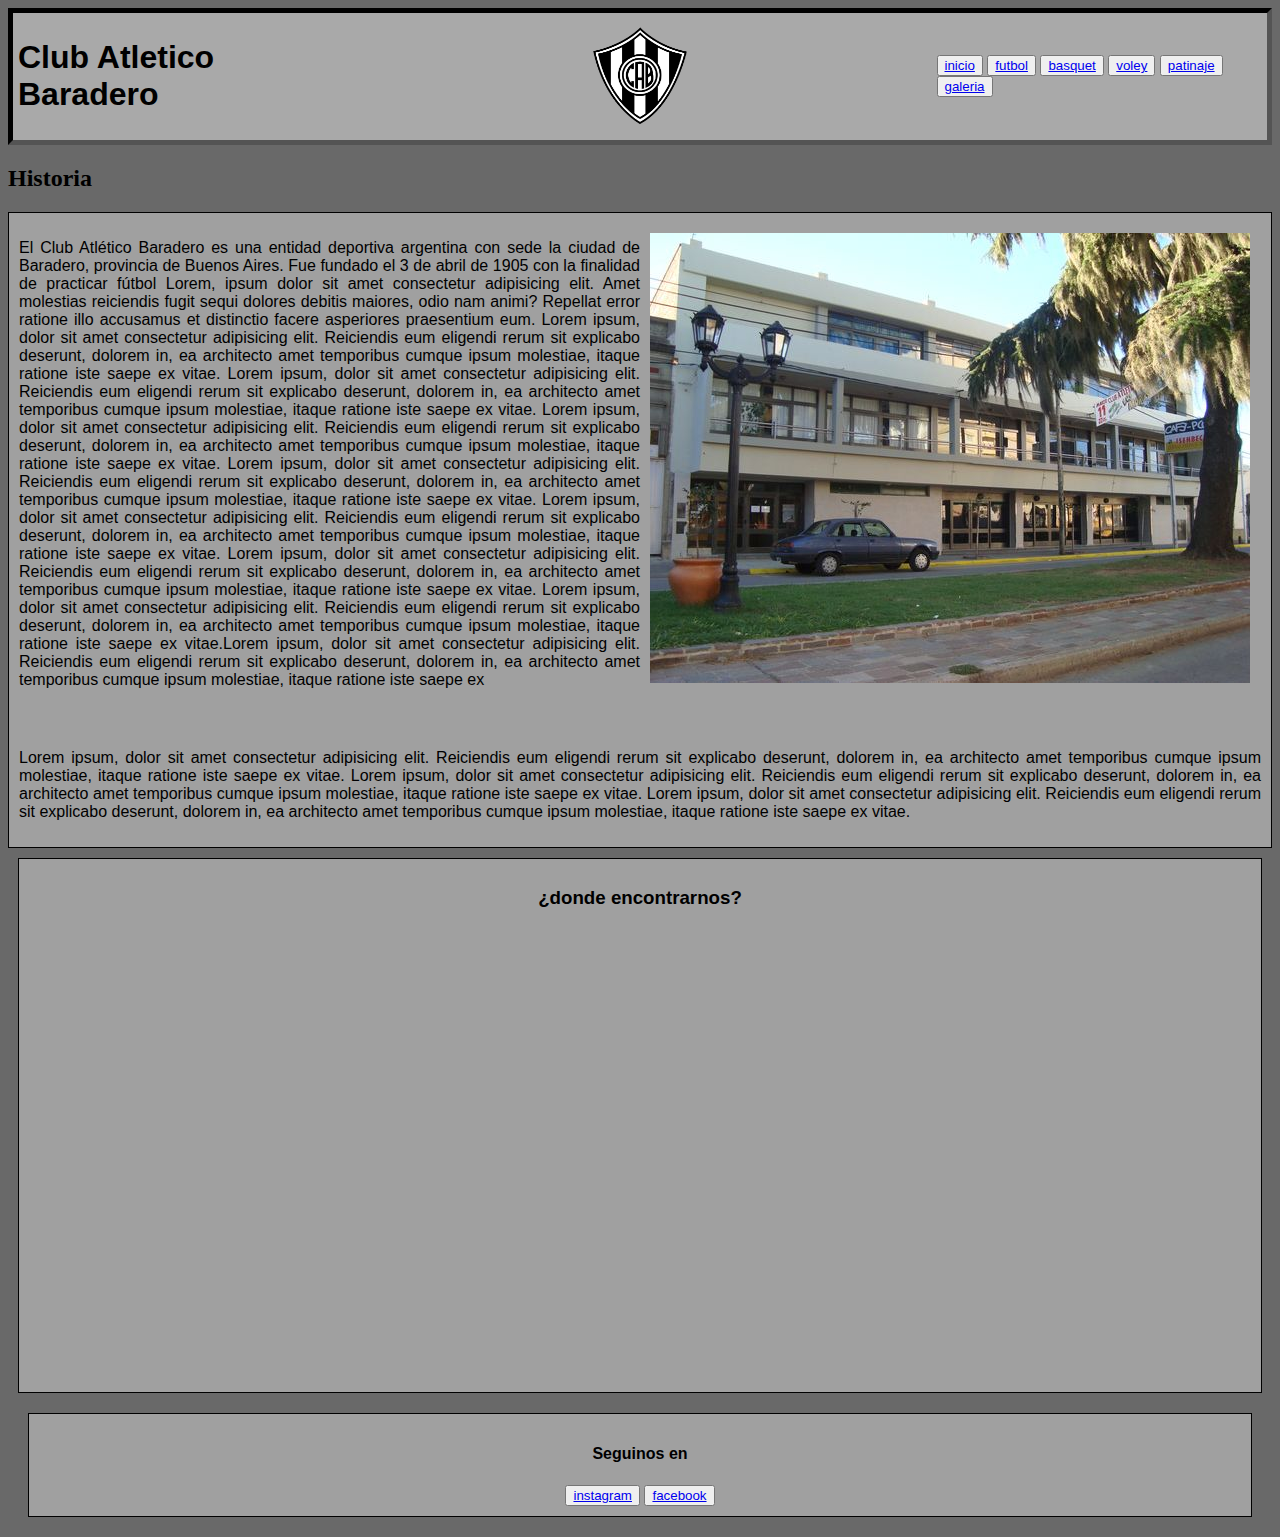
<file: index.html>
<!DOCTYPE html>
<html lang="en">

<head>
    <meta charset="UTF-8">
    <meta name="viewport" content="width=device-width, initial-scale=1.0">
    <title> Club Atletico Baradero</title>
    <link rel="stylesheet" href="./css/style.css">
</head>


<body>
    <!--encabezado-->
    <header class="header">
        <h1 class="titulo"> <strong>Club Atletico Baradero</strong></h1>
        <img class="escudo" src="./img/escudo.png" alt="imagen-del-escudo-del-club-atletico-baradero">
        <nav class="botones">
            <button><a class="boton-inicio" href="./index.html">inicio</a></button>
            <button><a class="boton-futbol" href="./pages/futbol.html">futbol</a></button>
            <button><a class="boton-basquet" href="./pages/basquet.html">basquet</a></button>
            <button><a class="boton-voley" href="./pages/voley.html">voley</a></button>
            <button><a class="boton-patinaje" href="./pages/patinaje.html">patinaje</a></button>
            <button><a class="boton-galeria" href="./pages/galeria.html">galeria</a></button>
        </nav>
    </header>


    <!-- contenido-->

    <main>
        <h2>Historia</h2>
        <section id="historia">

            <p class="historia-del-club">El Club Atlético Baradero es una entidad deportiva argentina con sede la ciudad
                de Baradero, provincia de
                Buenos
                Aires. Fue fundado el 3 de abril de 1905 con la finalidad de practicar fútbol
                Lorem, ipsum dolor sit amet consectetur adipisicing elit. Amet molestias reiciendis fugit sequi dolores
                debitis maiores, odio nam animi? Repellat error ratione illo accusamus et distinctio facere asperiores
                praesentium eum.
                Lorem ipsum, dolor sit amet consectetur adipisicing elit. Reiciendis eum eligendi rerum sit explicabo
                deserunt, dolorem in, ea architecto amet temporibus cumque ipsum molestiae, itaque ratione iste saepe ex
                vitae.
                Lorem ipsum, dolor sit amet consectetur adipisicing elit. Reiciendis eum eligendi rerum sit explicabo
                deserunt, dolorem in, ea architecto amet temporibus cumque ipsum molestiae, itaque ratione iste saepe ex
                vitae.
                Lorem ipsum, dolor sit amet consectetur adipisicing elit. Reiciendis eum eligendi rerum sit explicabo
                deserunt, dolorem in, ea architecto amet temporibus cumque ipsum molestiae, itaque ratione iste saepe ex
                vitae.
                Lorem ipsum, dolor sit amet consectetur adipisicing elit. Reiciendis eum eligendi rerum sit explicabo
                deserunt, dolorem in, ea architecto amet temporibus cumque ipsum molestiae, itaque ratione iste saepe ex
                vitae.
                Lorem ipsum, dolor sit amet consectetur adipisicing elit. Reiciendis eum eligendi rerum sit explicabo
                deserunt, dolorem in, ea architecto amet temporibus cumque ipsum molestiae, itaque ratione iste saepe ex
                vitae.
                Lorem ipsum, dolor sit amet consectetur adipisicing elit. Reiciendis eum eligendi rerum sit explicabo
                deserunt, dolorem in, ea architecto amet temporibus cumque ipsum molestiae, itaque ratione iste saepe ex
                vitae.
                Lorem ipsum, dolor sit amet consectetur adipisicing elit. Reiciendis eum eligendi rerum sit explicabo
                deserunt, dolorem in, ea architecto amet temporibus cumque ipsum molestiae, itaque ratione iste saepe ex
                vitae.Lorem ipsum, dolor sit amet consectetur adipisicing elit. Reiciendis eum eligendi rerum sit
                explicabo deserunt, dolorem in, ea architecto amet temporibus cumque ipsum molestiae, itaque ratione
                iste saepe ex
            </p>

            <img class="sede-del-club" src="./img/sede-del-club.jpg" alt="imagen de la sede del club atletico baradero">
            
            <p class="historia-del-club-segunda-parte">Lorem ipsum, dolor sit amet consectetur adipisicing elit.
                Reiciendis eum eligendi rerum sit explicabo
                deserunt, dolorem in, ea architecto amet temporibus cumque ipsum molestiae, itaque ratione iste saepe ex
                vitae.
                Lorem ipsum, dolor sit amet consectetur adipisicing elit. Reiciendis eum eligendi rerum sit explicabo
                deserunt, dolorem in, ea architecto amet temporibus cumque ipsum molestiae, itaque ratione iste saepe ex
                vitae.
                Lorem ipsum, dolor sit amet consectetur adipisicing elit. Reiciendis eum eligendi rerum sit explicabo
                deserunt, dolorem in, ea architecto amet temporibus cumque ipsum molestiae, itaque ratione iste saepe ex
                vitae.</p>
        </section>

        <section id="ubicacion">
            <h3>¿donde encontrarnos?</h3>
            <iframe
                src="https://www.google.com/maps/embed?pb=!1m18!1m12!1m3!1d6630.505391117299!2d-59.50751835452877!3d-33.80579140608033!2m3!1f0!2f0!3f0!3m2!1i1024!2i768!4f13.1!3m3!1m2!1s0x95ba37b268f26179%3A0x50f55f7121baf2ef!2sClub%20Atl%C3%A9tico%20Baradero%20-%20Estadio%20Carlos%20Asali!5e0!3m2!1ses-419!2sar!4v1712611622332!5m2!1ses-419!2sar"
                width="600" height="450" style="border:0;" allowfullscreen="" loading="lazy"
                referrerpolicy="no-referrer-when-downgrade"></iframe>
        </section>








    </main>

    <!--pie de pagina-->
    <footer>
        <section id="footer">
            <h4>
                Seguinos en
            </h4>
            <button><a class="boton-de-instagram"
                    href="https://www.instagram.com/clubatleticobaradero/">instagram</a></button>
            <button><a class="boton-de-facebook"
                    href="https://www.facebook.com/ClubAtleticoBaradero">facebook</a></button>
        </section>
    </footer>



</body>

</html>
</file>
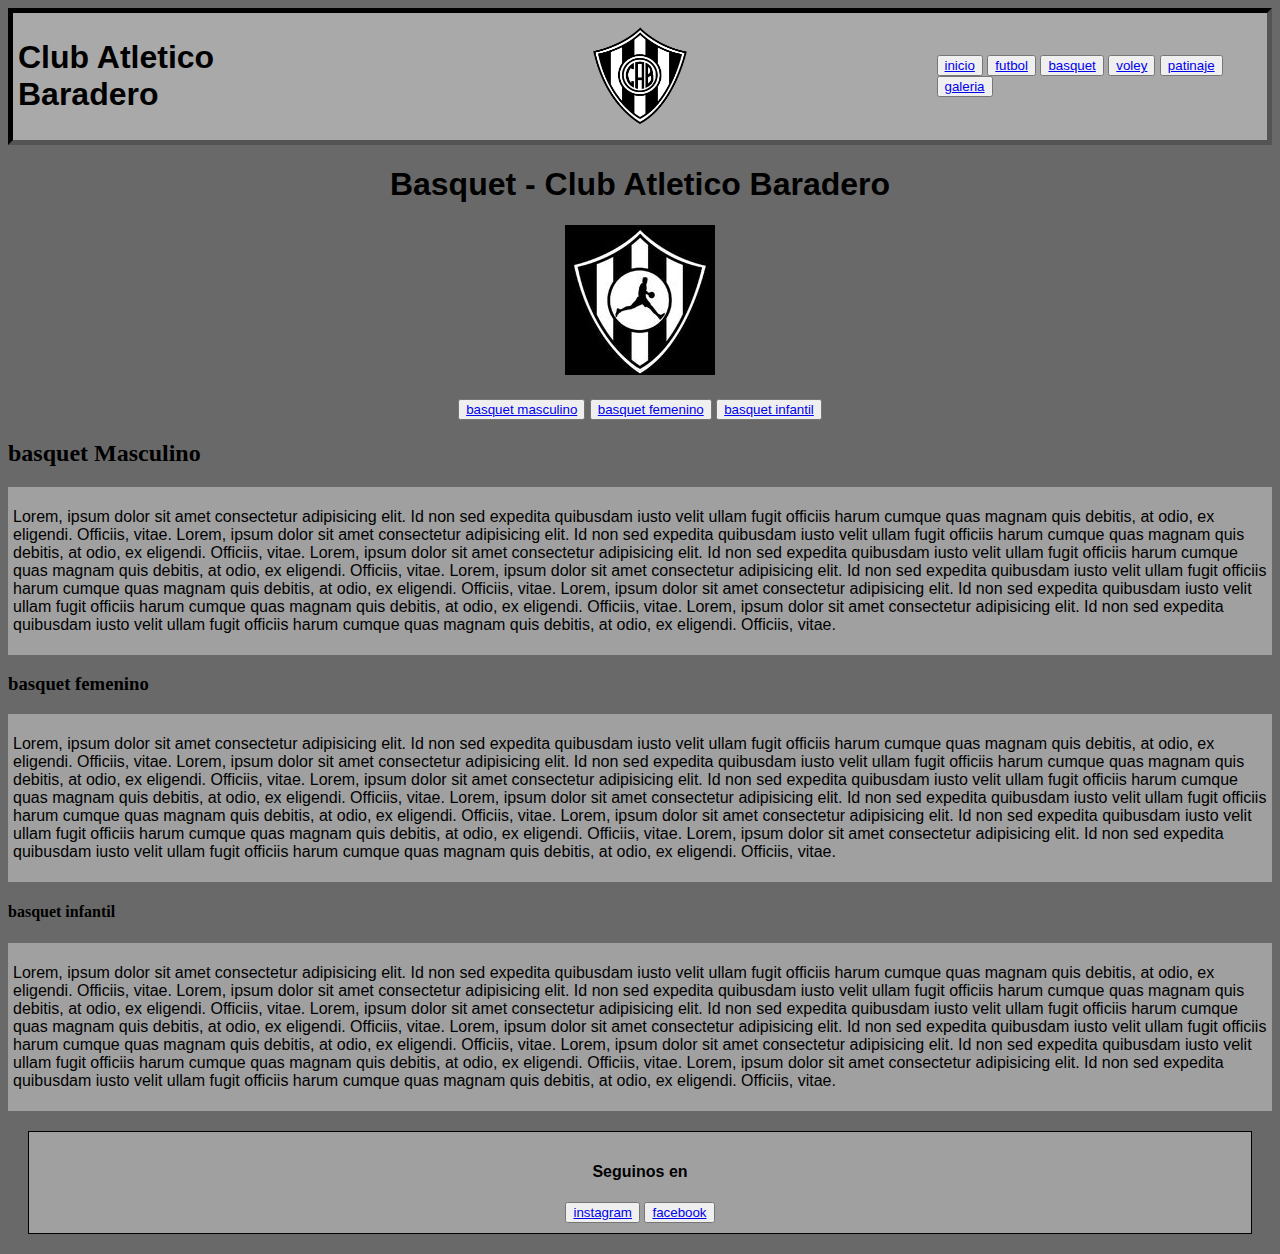
<file: pages/basquet.html>
<!DOCTYPE html>
<html lang="en">

<head>
    <meta charset="UTF-8">
    <meta name="viewport" content="width=device-width, initial-scale=1.0">
    <title>Basquet - Club Atletico Baradero</title>
    <link rel="stylesheet" href="../css/style.css">
</head>

<body>

    <header class="header">
        <h1 class="titulo"> <strong>Club Atletico Baradero</strong></h1>
        <img class="escudo" src="../img/escudo.png" alt="imagen-del-escudo-del-club-atletico-baradero">
        <nav class="botones">
            <button><a class="boton-inicio" href="/index.html">inicio</a></button>
            <button><a class="boton-futbol" href="futbol.html">futbol</a></button>
            <button><a class="boton-basquet" href="basquet.html">basquet</a></button>
            <button><a class="boton-voley" href="voley.html">voley</a></button>
            <button><a class="boton-patinaje" href="patinaje.html">patinaje</a></button>
            <button><a class="boton-galeria" href="galeria.html">galeria</a></button>
        </nav>
    </header>

    <main>

        <section id="menu-basquet">
            <h1>Basquet - Club Atletico Baradero</h1>
            <img class="logo-basquet" src="../img/logo-basquet.jpg" alt="logo del basquet del club atletico baradero">
            <nav>
                <button><a href="#basquet-masculino">basquet masculino</a></button>
                <button><a href="#basquet-femenino">basquet femenino</a></button>
                <button><a href="#basquet-infantil">basquet infantil</a></button>
            </nav>
        </section>

        <h2>basquet Masculino</h2>
        <section id="basquet-masculino">
            <p>Lorem, ipsum dolor sit amet consectetur adipisicing elit. Id non sed expedita quibusdam iusto velit ullam
                fugit officiis harum cumque quas magnam quis debitis, at odio, ex eligendi. Officiis, vitae.
                Lorem, ipsum dolor sit amet consectetur adipisicing elit. Id non sed expedita quibusdam iusto velit
                ullam
                fugit officiis harum cumque quas magnam quis debitis, at odio, ex eligendi. Officiis, vitae.
                Lorem, ipsum dolor sit amet consectetur adipisicing elit. Id non sed expedita quibusdam iusto velit
                ullam
                fugit officiis harum cumque quas magnam quis debitis, at odio, ex eligendi. Officiis, vitae.
                Lorem, ipsum dolor sit amet consectetur adipisicing elit. Id non sed expedita quibusdam iusto velit
                ullam
                fugit officiis harum cumque quas magnam quis debitis, at odio, ex eligendi. Officiis, vitae.
                Lorem, ipsum dolor sit amet consectetur adipisicing elit. Id non sed expedita quibusdam iusto velit
                ullam
                fugit officiis harum cumque quas magnam quis debitis, at odio, ex eligendi. Officiis, vitae.
                Lorem, ipsum dolor sit amet consectetur adipisicing elit. Id non sed expedita quibusdam iusto velit
                ullam
                fugit officiis harum cumque quas magnam quis debitis, at odio, ex eligendi. Officiis, vitae.</p>
        </section>
        <h3>basquet femenino</h3>
        <section id="basquet-femenino">
            <p>Lorem, ipsum dolor sit amet consectetur adipisicing elit. Id non sed expedita quibusdam iusto velit ullam
                fugit officiis harum cumque quas magnam quis debitis, at odio, ex eligendi. Officiis, vitae.
                Lorem, ipsum dolor sit amet consectetur adipisicing elit. Id non sed expedita quibusdam iusto velit
                ullam
                fugit officiis harum cumque quas magnam quis debitis, at odio, ex eligendi. Officiis, vitae.
                Lorem, ipsum dolor sit amet consectetur adipisicing elit. Id non sed expedita quibusdam iusto velit
                ullam
                fugit officiis harum cumque quas magnam quis debitis, at odio, ex eligendi. Officiis, vitae.
                Lorem, ipsum dolor sit amet consectetur adipisicing elit. Id non sed expedita quibusdam iusto velit
                ullam
                fugit officiis harum cumque quas magnam quis debitis, at odio, ex eligendi. Officiis, vitae.
                Lorem, ipsum dolor sit amet consectetur adipisicing elit. Id non sed expedita quibusdam iusto velit
                ullam
                fugit officiis harum cumque quas magnam quis debitis, at odio, ex eligendi. Officiis, vitae.
                Lorem, ipsum dolor sit amet consectetur adipisicing elit. Id non sed expedita quibusdam iusto velit
                ullam
                fugit officiis harum cumque quas magnam quis debitis, at odio, ex eligendi. Officiis, vitae.</p>
        </section>

        <h4>basquet infantil</h4>
        <section id="basquet-infantil">
            <p>Lorem, ipsum dolor sit amet consectetur adipisicing elit. Id non sed expedita quibusdam iusto velit ullam
                fugit officiis harum cumque quas magnam quis debitis, at odio, ex eligendi. Officiis, vitae.
                Lorem, ipsum dolor sit amet consectetur adipisicing elit. Id non sed expedita quibusdam iusto velit
                ullam
                fugit officiis harum cumque quas magnam quis debitis, at odio, ex eligendi. Officiis, vitae.
                Lorem, ipsum dolor sit amet consectetur adipisicing elit. Id non sed expedita quibusdam iusto velit
                ullam
                fugit officiis harum cumque quas magnam quis debitis, at odio, ex eligendi. Officiis, vitae.
                Lorem, ipsum dolor sit amet consectetur adipisicing elit. Id non sed expedita quibusdam iusto velit
                ullam
                fugit officiis harum cumque quas magnam quis debitis, at odio, ex eligendi. Officiis, vitae.
                Lorem, ipsum dolor sit amet consectetur adipisicing elit. Id non sed expedita quibusdam iusto velit
                ullam
                fugit officiis harum cumque quas magnam quis debitis, at odio, ex eligendi. Officiis, vitae.
                Lorem, ipsum dolor sit amet consectetur adipisicing elit. Id non sed expedita quibusdam iusto velit
                ullam
                fugit officiis harum cumque quas magnam quis debitis, at odio, ex eligendi. Officiis, vitae.</p>
        </section>
    </main>




    <footer>
        <section id="footer">
            <h4>
                Seguinos en
            </h4>
            <button><a class="boton-de-instagram"
                    href="https://www.instagram.com/clubatleticobaradero/">instagram</a></button>
            <button><a class="boton-de-facebook"
                    href="https://www.facebook.com/ClubAtleticoBaradero">facebook</a></button>
        </section>
    </footer>
</body>

</html>
</file>
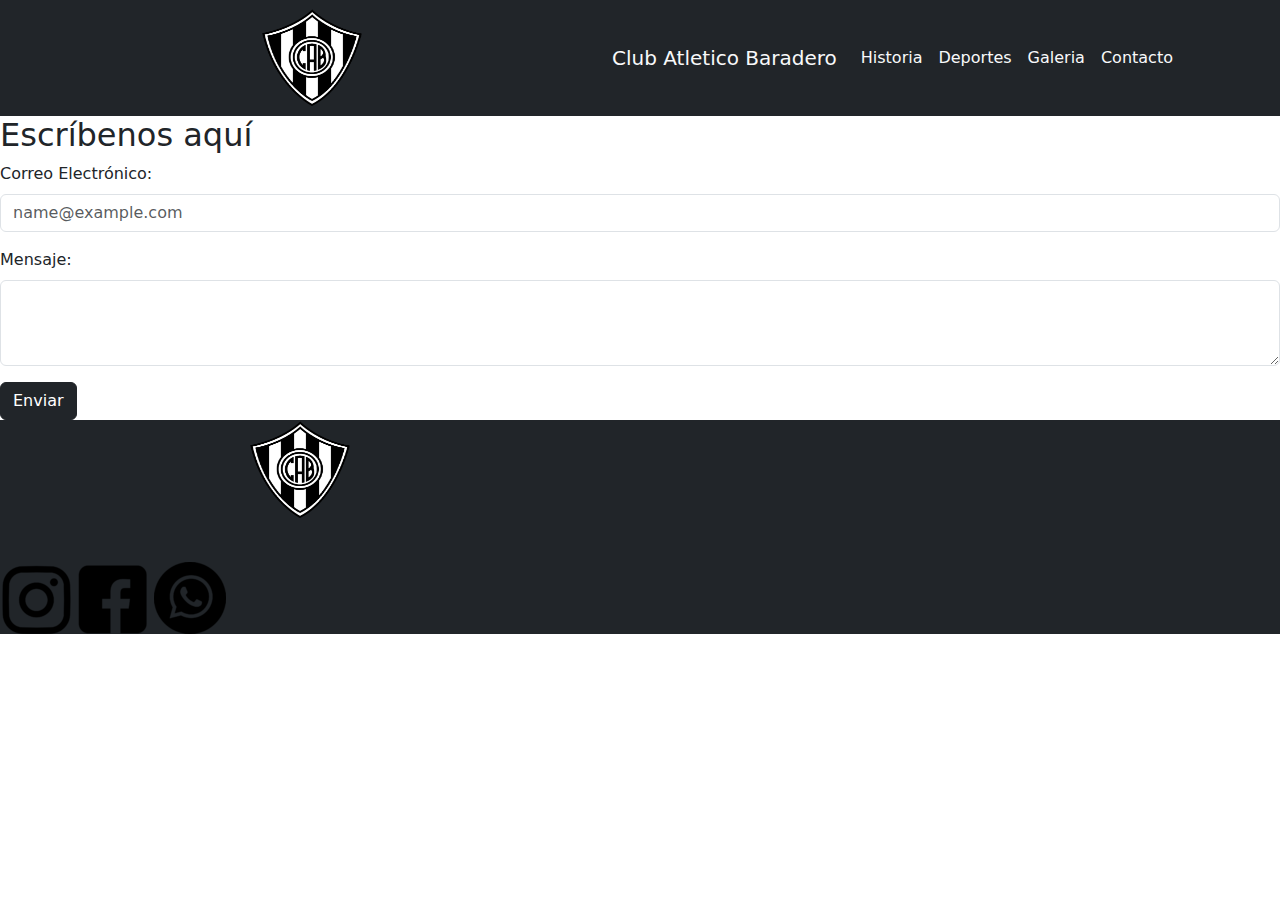
<file: pages/contacto.html>
<!DOCTYPE html>
<html lang="en">

<head>
    <meta charset="UTF-8">
    <meta name="viewport" content="width=device-width, initial-scale=1.0">
    <title>Contacto - Club Atletico Baradero</title>
    <link rel="stylesheet" href="../css/style.css">
    <link href="https://cdn.jsdelivr.net/npm/bootstrap@5.3.3/dist/css/bootstrap.min.css" rel="stylesheet"
    integrity="sha384-QWTKZyjpPEjISv5WaRU9OFeRpok6YctnYmDr5pNlyT2bRjXh0JMhjY6hW+ALEwIH" crossorigin="anonymous">
</head>

<body>
    <header>
        <nav class="navbar navbar-expand-lg bg-dark">
            <div class="container-fluid">
              <img class="escudo" src="../img/escudo.png" alt="imagen-del-escudo-del-club-atletico-baradero">
              <a class="navbar-brand text-light" href="../index.html">Club Atletico Baradero</a>
              <button class="navbar-toggler" type="button" data-bs-toggle="collapse" data-bs-target="#navbarNavAltMarkup" aria-controls="navbarNavAltMarkup" aria-expanded="false" aria-label="Toggle navigation">
                <span class="navbar-toggler-icon"></span>
              </button>
              <div class="collapse navbar-collapse" id="navbarNavAltMarkup">
                <div class="navbar-nav ">
                  <a class="nav-link text-light" href="../pages/historia.html">Historia</a>
                  <a class="nav-link text-light" href="../pages/deportes.html">Deportes</a>
                  <a class="nav-link text-light" href="../pages/galeria.html">Galeria</a>
                  <a class="nav-link text-light" href="../pages/contacto.html">Contacto</a>
                </div>
              </div>
            </div>
          </nav>
    </header>



    <main>
      <section id="formulario">
        <h2 class="titulo-contacto">Escríbenos aquí</h2>
      <form class="contacto">
        <div class="mb-3">
          <label for="exampleFormControlInput1" class="form-label">Correo Electrónico:</label>
          <input type="email" class="form-control" id="exampleFormControlInput1" placeholder="name@example.com">
        </div>
        <div class="mb-3">
          <label for="exampleFormControlTextarea1" class="form-label">Mensaje:</label>
          <textarea class="form-control" id="exampleFormControlTextarea1" rows="3"></textarea>
        </div>
        <button type="submit" class="btn btn-dark">Enviar</button>
      </form>
    </section>
    </main>


    <footer class="bg-dark">
      <div class="footer">
      <div class="titulo-footer">
        <img class="escudo" src="../img/escudo.png" alt="imagen-del-escudo-del-club-atletico-baradero">
        <h3>Club Atletico Baradero</h3>
      </div>
      <div class="botones-footer">
      <a class="boton-de-instagram" href="https://www.instagram.com/clubatleticobaradero/"><img src="../img/logo-instagram.png" alt=""></a>
      <a class="boton-de-facebook" href="https://www.facebook.com/ClubAtleticoBaradero"><img src="../img/logo-facebook.png" alt=""></a>
      <a class="boton-wpp" href=""><img src="../img/logo-whatsapp.png" alt=""></a>
    </div>
    </div>
  </footer>

    <script src="https://cdn.jsdelivr.net/npm/bootstrap@5.3.3/dist/js/bootstrap.bundle.min.js"
    integrity="sha384-YvpcrYf0tY3lHB60NNkmXc5s9fDVZLESaAA55NDzOxhy9GkcIdslK1eN7N6jIeHz" crossorigin="anonymous">
    </script>
</body>

</html>
</file>
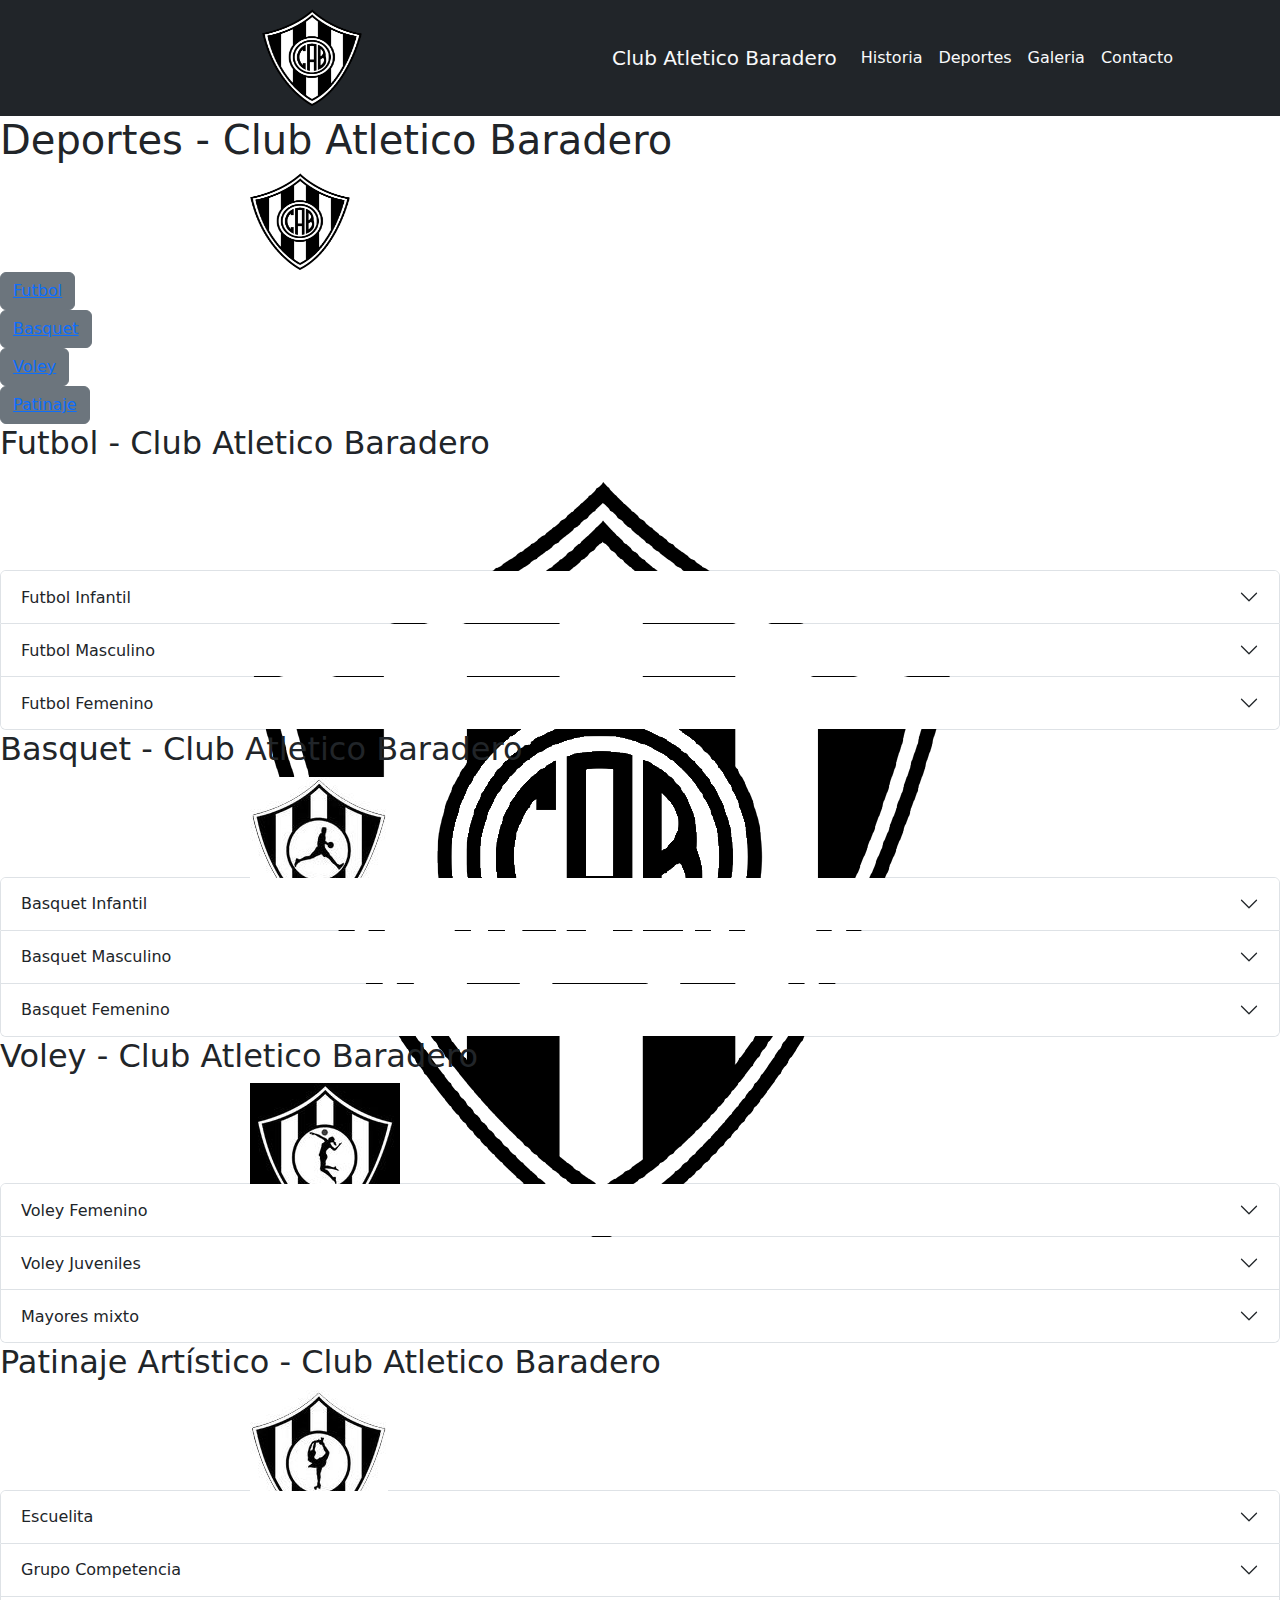
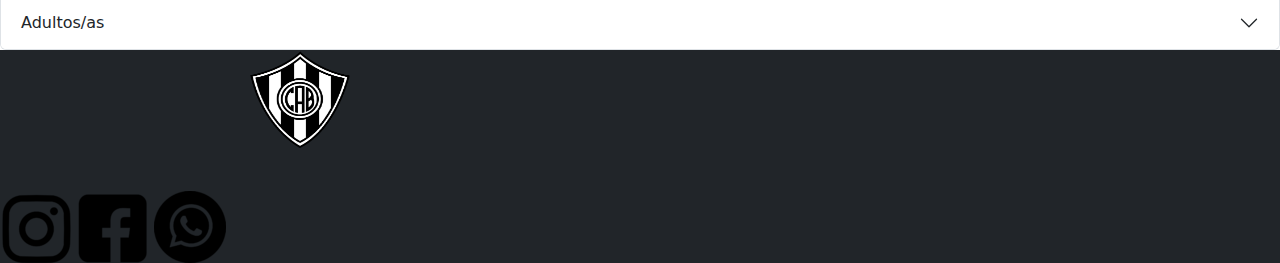
<file: pages/deportes.html>
<!DOCTYPE html>
<html lang="en">

<head>
  <meta charset="UTF-8">
  <meta name="viewport" content="width=device-width, initial-scale=1.0">
  <title>Deportes - Club Atletico Baradero</title>
  <link rel="stylesheet" href="../css/style.css">
  <link href="https://cdn.jsdelivr.net/npm/bootstrap@5.3.3/dist/css/bootstrap.min.css" rel="stylesheet"
    integrity="sha384-QWTKZyjpPEjISv5WaRU9OFeRpok6YctnYmDr5pNlyT2bRjXh0JMhjY6hW+ALEwIH" crossorigin="anonymous">
</head>

<body>
  <header>
    <nav class="navbar navbar-expand-lg bg-dark">
      <div class="container-fluid">
        <img class="escudo" src="../img/escudo.png" alt="imagen-del-escudo-del-club-atletico-baradero">
        <a class="navbar-brand text-light" href="../index.html">Club Atletico Baradero</a>
        <button class="navbar-toggler" type="button" data-bs-toggle="collapse" data-bs-target="#navbarNavAltMarkup"
          aria-controls="navbarNavAltMarkup" aria-expanded="false" aria-label="Toggle navigation">
          <span class="navbar-toggler-icon"></span>
        </button>
        <div class="collapse navbar-collapse" id="navbarNavAltMarkup">
          <div class="navbar-nav ">
            <a class="nav-link text-light" href="../pages/historia.html">Historia</a>
            <a class="nav-link text-light" href="../pages/deportes.html">Deportes</a>
            <a class="nav-link text-light" href="../pages/galeria.html">Galeria</a>
            <a class="nav-link text-light" href="../pages/contacto.html">Contacto</a>
          </div>
        </div>
      </div>
    </nav>
  </header>
  <main>

    <section id="menu">
      <h1>Deportes - Club Atletico Baradero</h1>
      <img class="escudo" src="../img/escudo.png" alt="imagen del escudo del club atletico baradero">
      <nav>
        <div class="botones-nav">
          <div class="boton-menu">
            <button type="button" class="btn btn-secondary"><a href="#futbol">Futbol</a></button>
          </div>
          <div class="boton-menu">
            <button type="button" class="btn btn-secondary"><a href="#basquet">Basquet</a></button>
          </div>
          <div class="boton-menu">
            <button type="button" class="btn btn-secondary"><a href="#voley">Voley</a></button>
          </div>
          <div class="boton-menu">
            <button type="button" class="btn btn-secondary"><a href="#patinaje">Patinaje</a></button>
          </div>
        </div>
      </nav>
    </section>

    <section id="futbol">
      <div class="titulo-deportes">
        <h2>Futbol - Club Atletico Baradero</h2>
      </div>
      <div class="nav-deportes">
        <div class="escudo">
          <img class="escudo-deportes" src="../img/escudo.png" alt="">
        </div>
        <div class="accordion" id="accordionExample">
          <div class="accordion-item">
            <h2 class="accordion-header">
              <button class="accordion-button collapsed" type="button" data-bs-toggle="collapse" data-bs-target="#collapseOne1"
                aria-expanded="false" aria-controls="collapseOne1">
                Futbol Infantil
              </button>
            </h2>
            <div id="collapseOne1" class="accordion-collapse collapse" data-bs-parent="#accordionExample">
              <div class="accordion-body">
                <strong>Horarios:</strong>
                <p>CAT 2012 / CAT 2013 / CAT 2014</p>
                <P>Lunes , Martes , Jueves y Viernes, de 18hs a 19hs</P>
                <p>CAT 2015 / CAT 2016 / CAT 2017</p>
                <P>Lunes , Martes , Jueves y Viernes, de 19hs a 20hs</P>
                <p>SUB-8 / SUB-10 / SUB-12 FEMENINO</p>
                <P>Lunes , Martes , Jueves y Viernes, de 18hs a 19hs</P>
                <strong>Ubicación</strong>
                <p>Gorriti B2942 , Estadio Carlos Asali , Cancha Infantil</p>
              </div>
            </div>
          </div>
          <div class="accordion-item">
            <h2 class="accordion-header">
              <button class="accordion-button collapsed" type="button" data-bs-toggle="collapse" data-bs-target="#collapseTwo1"
                aria-expanded="false" aria-controls="collapseTwo1">
                Futbol Masculino
              </button>
            </h2>
            <div id="collapseTwo1" class="accordion-collapse collapse" data-bs-parent="#accordionExample">
              <div class="accordion-body">
                <strong>Horarios:</strong>
                <p>SUB-21 / PRIMERA DIVISION</p>
                <P>Martes , Miercoles , Jueves y Viernes, 19hs</P>
                <p>5TA DIVISION / 4TA DIVISION / 3RA DIVISION</p>
                <P>Lunes , Martes , Jueves y Viernes, 17hs</P>
                <strong>Ubicación</strong>
                <p>Gorriti B2942 , Estadio Carlos Asali</p>
              </div>
            </div>
          </div>
          <div class="accordion-item">
            <h2 class="accordion-header">
              <button class="accordion-button collapsed" type="button" data-bs-toggle="collapse"
                data-bs-target="#collapseThree1" aria-expanded="false" aria-controls="collapseThree1">
                Futbol Femenino
              </button>
            </h2>
            <div id="collapseThree1" class="accordion-collapse collapse" data-bs-parent="#accordionExample">
              <div class="accordion-body">
                <p>PRIMERA DIVISION</p>
                <P>Martes , Miercoles , Jueves y Viernes, 15hs</P>
                <p>SUB-14 / SUB-17</p>
                <P>Martes, Miercoles , Jueves y Viernes, 17hs</P>
                <strong>Ubicación</strong>
                <p>Gorriti B2942 , Estadio Carlos Asali</p>
              </div>
            </div>
          </div>
        </div>
      </div>
    </section>

    <section id="basquet">
      <div class="titulo-deportes">
        <h2>Basquet - Club Atletico Baradero</h2>
      </div>
      <div class="nav-deportes">
        <div class="escudo">
          <img class="escudo-deportes" src="../img/logo-basquet.jpeg" alt="">
        </div>
        <div class="accordion" id="accordionExample">
          <div class="accordion-item">
            <h2 class="accordion-header">
              <button class="accordion-button collapsed" type="button" data-bs-toggle="collapse" data-bs-target="#collapseOne2"
                aria-expanded="false" aria-controls="collapseOne2">
                Basquet Infantil
              </button>
            </h2>
            <div id="collapseOne2" class="accordion-collapse collapse" data-bs-parent="#accordionExample">
              <div class="accordion-body">
                <strong>Horarios:</strong>
                <p>PRE-MINI / MINI / U13 / 15</p>
                <P>Lunes , Miercoles y Viernes 19hs</P>
                <strong>Ubicación</strong>
                <p>Av. San Martin 857 , MicroEstadio Roman Misenti </p>
              </div>
            </div>
          </div>
          <div class="accordion-item">
            <h2 class="accordion-header">
              <button class="accordion-button collapsed" type="button" data-bs-toggle="collapse" data-bs-target="#collapseTwo2"
                aria-expanded="false" aria-controls="collapseTwo2">
                Basquet Masculino
              </button>
            </h2>
            <div id="collapseTwo2" class="accordion-collapse collapse" data-bs-parent="#accordionExample">
              <div class="accordion-body">
                <strong>Horarios:</strong>
                <p>U17 / U19 / PRIMERA DIVISION</p>
                <P>Martes , Miercoles , Jueves y Viernes 20hs</P>
                <strong>Ubicación</strong>
                <p>Av. San Martin 857 , MicroEstadio Roman Misenti </p>
              </div>
            </div>
          </div>
          <div class="accordion-item">
            <h2 class="accordion-header">
              <button class="accordion-button collapsed" type="button" data-bs-toggle="collapse"
                data-bs-target="#collapseThree2" aria-expanded="false" aria-controls="collapseThree2">
                Basquet Femenino
              </button>
            </h2>
            <div id="collapseThree2" class="accordion-collapse collapse" data-bs-parent="#accordionExample">
              <div class="accordion-body">
                <strong>Horarios:</strong>
                <p>PRIMERA DIVISION</p>
                <P>Lunes , Martes y Jueves 21hs</P>
                <strong>Ubicación</strong>
                <p>Av. San Martin 857 , MicroEstadio Roman Misenti </p>
              </div>
            </div>
          </div>
        </div>
      </div>
    </section>

    <section id="voley">
      <div class="titulo-deportes">
        <h2>Voley - Club Atletico Baradero</h2>
      </div>
      <div class="nav-deportes">
        <div class="escudo">
          <img class="escudo-deportes" src="../img/logo-voley.jpg" alt="">
        </div>
        <div class="accordion" id="accordionExample">
          <div class="accordion-item">
            <h2 class="accordion-header">
              <button class="accordion-button collapsed" type="button" data-bs-toggle="collapse" data-bs-target="#collapseOne3"
                aria-expanded="false" aria-controls="collapseOne3">
                Voley Femenino
              </button>
            </h2>
            <div id="collapseOne3" class="accordion-collapse collapse" data-bs-parent="#accordionExample">
              <div class="accordion-body">
                <strong>Horarios:</strong>
                <p>SUB-14 / SUB-16</p>
                <P>Martes y Jueves, de 16hs a 18hs</P>
                <strong>Ubicación</strong>
                <p>Av. San Martin 857 , Sede Club Atletico Baradero</p>
              </div>
            </div>
          </div>
          <div class="accordion-item">
            <h2 class="accordion-header">
              <button class="accordion-button collapsed" type="button" data-bs-toggle="collapse" data-bs-target="#collapseTwo3"
                aria-expanded="false" aria-controls="collapseTwo3">
                Voley Juveniles
              </button>
            </h2>
            <div id="collapseTwo3" class="accordion-collapse collapse" data-bs-parent="#accordionExample">
              <div class="accordion-body">
                <strong>Horarios:</strong>
                <P>Martes y Jueves, 21hs a 22hs</P>
                <strong>Ubicación</strong>
                <p>Av. San Martin 857 , Sede Club Atletico Baradero</p>
              </div>
            </div>
          </div>
          <div class="accordion-item">
            <h2 class="accordion-header">
              <button class="accordion-button collapsed" type="button" data-bs-toggle="collapse"
                data-bs-target="#collapseThree3" aria-expanded="false" aria-controls="collapseThree3">
                Mayores mixto
              </button>
            </h2>
            <div id="collapseThree3" class="accordion-collapse collapse" data-bs-parent="#accordionExample">
              <div class="accordion-body">
                <strong>Horarios:</strong>
                <P>Martes y Jueves, 21hs a 22hs</P>
                <strong>Ubicación</strong>
                <p>Av. San Martin 857 , Sede Club Atletico Baradero</p>
              </div>
            </div>
          </div>
        </div>
      </div>
    </section>

    <section id="patinaje">
      <div class="titulo-deportes">
        <h2>Patinaje Artístico - Club Atletico Baradero</h2>
      </div>
      <div class="nav-deportes">
        <div class="escudo">
          <img class="escudo-deportes" src="../img/logo-patinaje.jpeg" alt="">
        </div>
        <div class="accordion" id="accordionExample">
          <div class="accordion-item">
            <h2 class="accordion-header">
              <button class="accordion-button collapsed" type="button" data-bs-toggle="collapse" data-bs-target="#collapseOne4"
                aria-expanded="false" aria-controls="collapseOne4">
                  Escuelita
              </button>
            </h2>
            <div id="collapseOne4" class="accordion-collapse collapse" data-bs-parent="#accordionExample">
              <div class="accordion-body">
                <strong>Horarios:</strong>
                <P>Martes y Jueves, de 19hs a 20hs</P>
                <strong>Ubicación</strong>
                <p>Av. San Martin 857 , Sede Club Atletico Baradero</p>
              </div>
            </div>
          </div>
          <div class="accordion-item">
            <h2 class="accordion-header">
              <button class="accordion-button collapsed" type="button" data-bs-toggle="collapse" data-bs-target="#collapseTwo4"
                aria-expanded="false" aria-controls="collapseTwo4">
                Grupo Competencia
              </button>
            </h2>
            <div id="collapseTwo4" class="accordion-collapse collapse" data-bs-parent="#accordionExample">
              <div class="accordion-body">
                <strong>Horarios:</strong>
                <P>Lunes , Miercoles y Viernes, de 19hs a 20hs</P>
                <strong>Ubicación</strong>
                <p>Av. San Martin 857 , Sede Club Atletico Baradero </p>
              </div>
            </div>
          </div>
          <div class="accordion-item">
            <h2 class="accordion-header">
              <button class="accordion-button collapsed" type="button" data-bs-toggle="collapse"
                data-bs-target="#collapseThree4" aria-expanded="false" aria-controls="collapseThree4">
                Adultos/as
              </button>
            </h2>
            <div id="collapseThree4" class="accordion-collapse collapse" data-bs-parent="#accordionExample">
              <div class="accordion-body">
                <strong>Horarios:</strong>
                <P>Martes y Jueves, de 20hs a 21hs</P>
                <strong>Ubicación</strong>
                <p>Av. San Martin 857 , Sede Club Atletico Baradero</p>
              </div>
            </div>
          </div>
        </div>
      </div>
    </section>

  </main>




  <footer class="bg-dark">
    <div class="footer">
      <div class="titulo-footer">
        <img class="escudo" src="../img/escudo.png" alt="imagen-del-escudo-del-club-atletico-baradero">
        <h3>Club Atletico Baradero</h3>
      </div>
      <div class="botones-footer">
        <a class="boton-de-instagram" href="https://www.instagram.com/clubatleticobaradero/"><img
            src="../img/logo-instagram.png" alt=""></a>
        <a class="boton-de-facebook" href="https://www.facebook.com/ClubAtleticoBaradero"><img
            src="../img/logo-facebook.png" alt=""></a>
        <a class="boton-wpp" href=""><img src="../img/logo-whatsapp.png" alt=""></a>
      </div>
    </div>
  </footer>
  <script src="https://cdn.jsdelivr.net/npm/bootstrap@5.3.3/dist/js/bootstrap.bundle.min.js"
    integrity="sha384-YvpcrYf0tY3lHB60NNkmXc5s9fDVZLESaAA55NDzOxhy9GkcIdslK1eN7N6jIeHz" crossorigin="anonymous">
    </script>
</body>

</html>
</file>
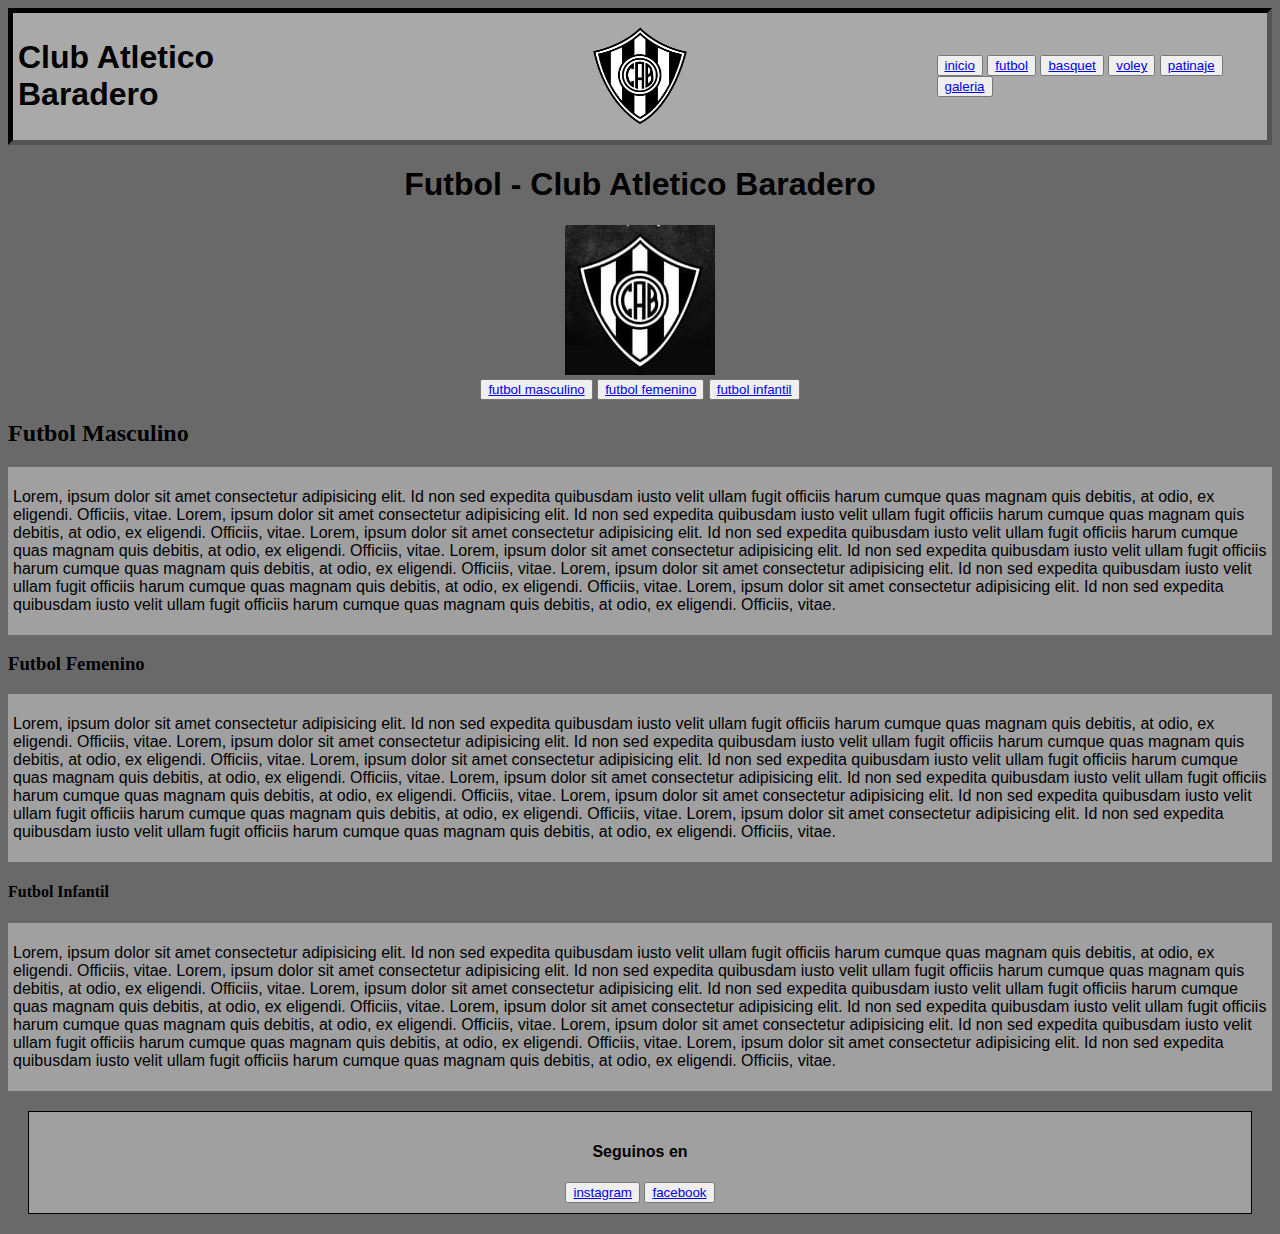
<file: pages/futbol.html>
<!DOCTYPE html>
<html lang="en">

<head>
    <meta charset="UTF-8">
    <meta name="viewport" content="width=device-width, initial-scale=1.0">
    <title>Futbol - Club Atletico Baradero</title>
    <link rel="stylesheet" href="../css/style.css">
</head>

<body>

    <header class="header">
        <h1 class="titulo"> <strong>Club Atletico Baradero</strong></h1>
        <img class="escudo" src="../img/escudo.png" alt="imagen-del-escudo-del-club-atletico-baradero">
        <nav class="botones">
            <button><a class="boton-inicio" href="../index.html">inicio</a></button>
            <button><a class="boton-futbol" href="./futbol.html">futbol</a></button>
            <button><a class="boton-basquet" href="./basquet.html">basquet</a></button>
            <button><a class="boton-voley" href="./voley.html">voley</a></button>
            <button><a class="boton-patinaje" href="./patinaje.html">patinaje</a></button>
            <button><a class="boton-galeria" href="./galeria.html">galeria</a></button>
        </nav>
    </header>



    <main>
        <section id="menu-futbol">
            <h1>Futbol - Club Atletico Baradero</h1>
            <img class="cancha-de-futbol" src="../img/escudo-del-club.jpg"
                alt="imagen del escudo del club atletico baradero">
            <nav>
                <button><a href="#futbol-masculino">futbol masculino</a></button>
                <button><a href="#futbol-femenino">futbol femenino</a></button>
                <button><a href="#futbol-infantil">futbol infantil</a></button>
            </nav>
        </section>

        <h2>Futbol Masculino</h2>
        <section id="futbol-masculino">
            <p>Lorem, ipsum dolor sit amet consectetur adipisicing elit. Id non sed expedita quibusdam iusto velit ullam
                fugit officiis harum cumque quas magnam quis debitis, at odio, ex eligendi. Officiis, vitae.
                Lorem, ipsum dolor sit amet consectetur adipisicing elit. Id non sed expedita quibusdam iusto velit
                ullam
                fugit officiis harum cumque quas magnam quis debitis, at odio, ex eligendi. Officiis, vitae.
                Lorem, ipsum dolor sit amet consectetur adipisicing elit. Id non sed expedita quibusdam iusto velit
                ullam
                fugit officiis harum cumque quas magnam quis debitis, at odio, ex eligendi. Officiis, vitae.
                Lorem, ipsum dolor sit amet consectetur adipisicing elit. Id non sed expedita quibusdam iusto velit
                ullam
                fugit officiis harum cumque quas magnam quis debitis, at odio, ex eligendi. Officiis, vitae.
                Lorem, ipsum dolor sit amet consectetur adipisicing elit. Id non sed expedita quibusdam iusto velit
                ullam
                fugit officiis harum cumque quas magnam quis debitis, at odio, ex eligendi. Officiis, vitae.
                Lorem, ipsum dolor sit amet consectetur adipisicing elit. Id non sed expedita quibusdam iusto velit
                ullam
                fugit officiis harum cumque quas magnam quis debitis, at odio, ex eligendi. Officiis, vitae.</p>
        </section>

        <h3>Futbol Femenino</h3>
        <section id="futbol-femenino">
            <p>Lorem, ipsum dolor sit amet consectetur adipisicing elit. Id non sed expedita quibusdam iusto velit ullam
                fugit officiis harum cumque quas magnam quis debitis, at odio, ex eligendi. Officiis, vitae.
                Lorem, ipsum dolor sit amet consectetur adipisicing elit. Id non sed expedita quibusdam iusto velit
                ullam
                fugit officiis harum cumque quas magnam quis debitis, at odio, ex eligendi. Officiis, vitae.
                Lorem, ipsum dolor sit amet consectetur adipisicing elit. Id non sed expedita quibusdam iusto velit
                ullam
                fugit officiis harum cumque quas magnam quis debitis, at odio, ex eligendi. Officiis, vitae.
                Lorem, ipsum dolor sit amet consectetur adipisicing elit. Id non sed expedita quibusdam iusto velit
                ullam
                fugit officiis harum cumque quas magnam quis debitis, at odio, ex eligendi. Officiis, vitae.
                Lorem, ipsum dolor sit amet consectetur adipisicing elit. Id non sed expedita quibusdam iusto velit
                ullam
                fugit officiis harum cumque quas magnam quis debitis, at odio, ex eligendi. Officiis, vitae.
                Lorem, ipsum dolor sit amet consectetur adipisicing elit. Id non sed expedita quibusdam iusto velit
                ullam
                fugit officiis harum cumque quas magnam quis debitis, at odio, ex eligendi. Officiis, vitae.</p>
        </section>

        <h4>Futbol Infantil</h4>
        <section id="futbol-infantil">

            <p>Lorem, ipsum dolor sit amet consectetur adipisicing elit. Id non sed expedita quibusdam iusto velit ullam
                fugit officiis harum cumque quas magnam quis debitis, at odio, ex eligendi. Officiis, vitae.
                Lorem, ipsum dolor sit amet consectetur adipisicing elit. Id non sed expedita quibusdam iusto velit
                ullam
                fugit officiis harum cumque quas magnam quis debitis, at odio, ex eligendi. Officiis, vitae.
                Lorem, ipsum dolor sit amet consectetur adipisicing elit. Id non sed expedita quibusdam iusto velit
                ullam
                fugit officiis harum cumque quas magnam quis debitis, at odio, ex eligendi. Officiis, vitae.
                Lorem, ipsum dolor sit amet consectetur adipisicing elit. Id non sed expedita quibusdam iusto velit
                ullam
                fugit officiis harum cumque quas magnam quis debitis, at odio, ex eligendi. Officiis, vitae.
                Lorem, ipsum dolor sit amet consectetur adipisicing elit. Id non sed expedita quibusdam iusto velit
                ullam
                fugit officiis harum cumque quas magnam quis debitis, at odio, ex eligendi. Officiis, vitae.
                Lorem, ipsum dolor sit amet consectetur adipisicing elit. Id non sed expedita quibusdam iusto velit
                ullam
                fugit officiis harum cumque quas magnam quis debitis, at odio, ex eligendi. Officiis, vitae.</p>
        </section>
    </main>


    <footer>
        <section id="footer">
            <h4>
                Seguinos en
            </h4>
            <button><a class="boton-de-instagram"
                    href="https://www.instagram.com/clubatleticobaradero/">instagram</a></button>
            <button><a class="boton-de-facebook"
                    href="https://www.facebook.com/ClubAtleticoBaradero">facebook</a></button>
        </section>
    </footer>
</body>
</html>
</file>
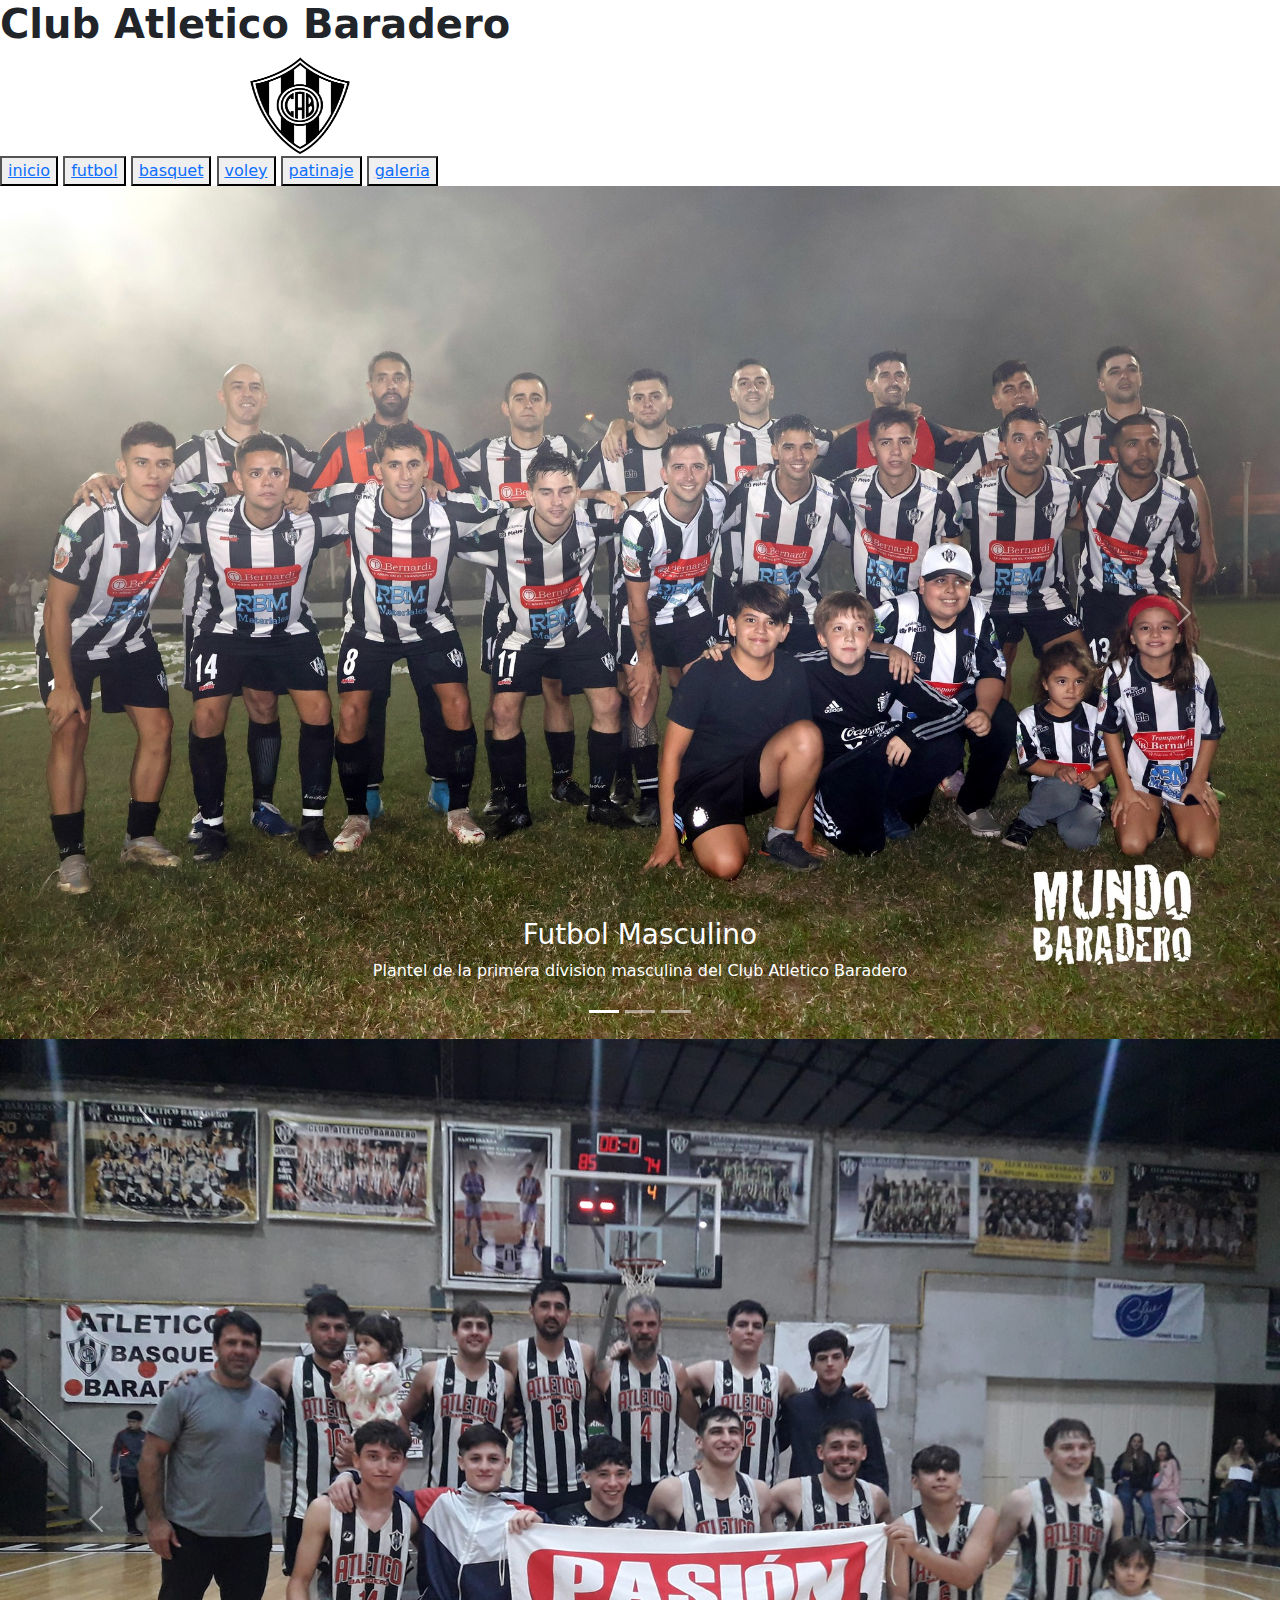
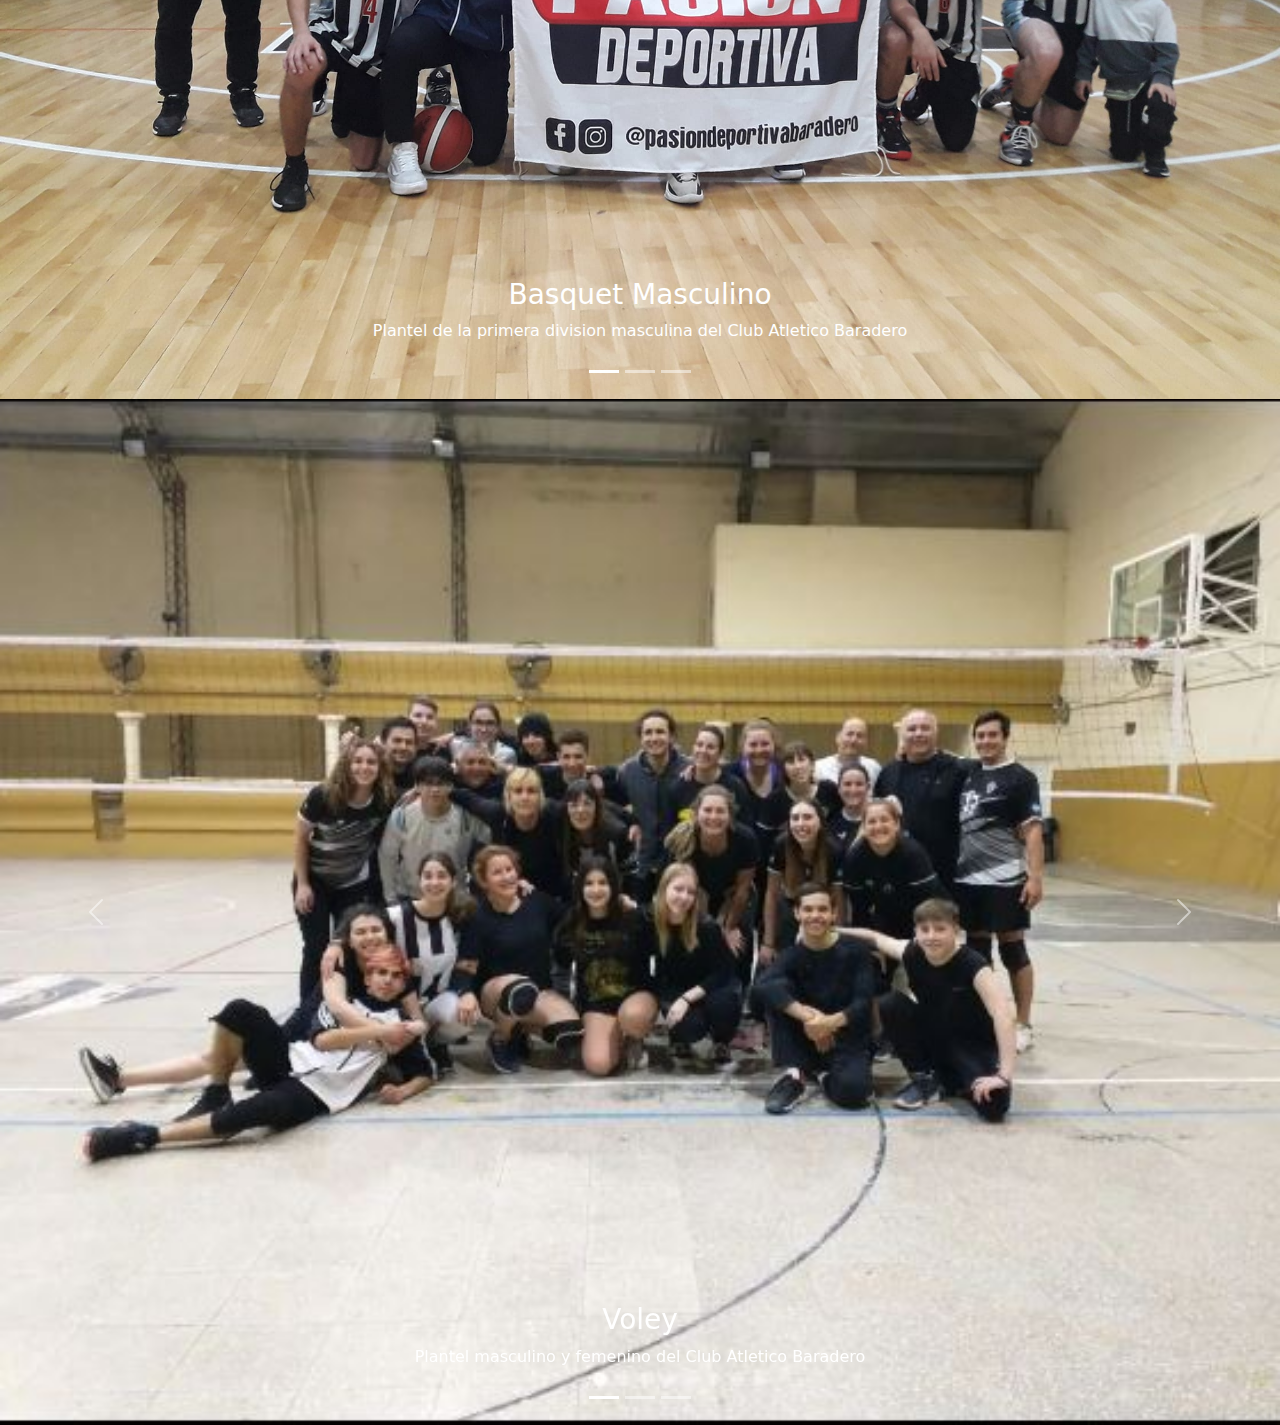
<file: pages/galeria.html>
<!DOCTYPE html>
<html lang="en">

<head>
    <meta charset="UTF-8">
    <meta name="viewport" content="width=device-width, initial-scale=1.0">
    <title>Galeria - Club Atletico Baradero</title>
    <link rel="stylesheet" href="../css/style.css">
    <link href="https://cdn.jsdelivr.net/npm/bootstrap@5.3.3/dist/css/bootstrap.min.css" rel="stylesheet"
        integrity="sha384-QWTKZyjpPEjISv5WaRU9OFeRpok6YctnYmDr5pNlyT2bRjXh0JMhjY6hW+ALEwIH" crossorigin="anonymous">
</head>

<body>
    <header class="header-galeria">
        <h1 class="titulo-galeria"> <strong>Club Atletico Baradero</strong></h1>
        <img class="escudo" src="../img/escudo.png" alt="imagen-del-escudo-del-club-atletico-baradero">
        <nav class="botones-galeria">
            <button><a class="boton-inicio" href="../index.html">inicio</a></button>
            <button><a class="boton-futbol" href="./futbol.html">futbol</a></button>
            <button><a class="boton-basquet" href="./basquet.html">basquet</a></button>
            <button><a class="boton-voley" href="./voley.html">voley</a></button>
            <button><a class="boton-patinaje" href="./patinaje.html">patinaje</a></button>
            <button><a class="boton-galeria" href="./galeria.html">galeria</a></button>
        </nav>
    </header>
    <main>
        <section id="carrusel-futbol">
            <div id="carouselExampleCaptions" class="carousel slide">
                <div class="carousel-indicators">
                    <button type="button" data-bs-target="#carouselExampleCaptions" data-bs-slide-to="0" class="active"
                        aria-current="true" aria-label="Slide 1"></button>
                    <button type="button" data-bs-target="#carouselExampleCaptions" data-bs-slide-to="1"
                        aria-label="Slide 2"></button>
                    <button type="button" data-bs-target="#carouselExampleCaptions" data-bs-slide-to="2"
                        aria-label="Slide 3"></button>
                </div>
                <div class="carousel-inner">
                    <div class="carousel-item active">
                        <img src="../img/plantel-futbol-masculino.jpg" class="d-block w-100" alt="...">
                        <div class="carousel-caption d-none d-md-block">
                            <h3>Futbol Masculino</h5>
                            <p>Plantel de la primera division masculina del Club Atletico Baradero</p>
                        </div>
                    </div>
                    <div class="carousel-item">
                        <img src="../img/plantel-futbol-femenino.jpg" class="d-block w-100" alt="...">
                        <div class="carousel-caption d-none d-md-block">
                            <h4>Futbol Femenino</h5>
                            <p>Plantel de la primera division femenina del Club Atletico Baradero</p>
                        </div>
                    </div>
                    <div class="carousel-item">
                        <img src="../img/plantel-futbol-reserva.jpg" class="d-block w-100" alt="...">
                        <div class="carousel-caption d-none d-md-block">
                            <h5>Futbol Inferiores</h5>
                            <p>Plantel de la sub 21 del Club Atletico Baradero</p>
                        </div>
                    </div>
                </div>
                <button class="carousel-control-prev" type="button" data-bs-target="#carouselExampleCaptions"
                    data-bs-slide="prev">
                    <span class="carousel-control-prev-icon" aria-hidden="true"></span>
                    <span class="visually-hidden">Previous</span>
                </button>
                <button class="carousel-control-next" type="button" data-bs-target="#carouselExampleCaptions"
                    data-bs-slide="next">
                    <span class="carousel-control-next-icon" aria-hidden="true"></span>
                    <span class="visually-hidden">Next</span>
                </button>
            </div>
        </section>


        <section id="carrusel-basquet">
            <div id="carouselExampleCaptionsBasquet" class="carousel slide">
                <div class="carousel-indicators">
                    <button type="button" data-bs-target="#carouselExampleCaptions" data-bs-slide-to="0" class="active"
                        aria-current="true" aria-label="Slide 1"></button>
                    <button type="button" data-bs-target="#carouselExampleCaptions" data-bs-slide-to="1"
                        aria-label="Slide 2"></button>
                    <button type="button" data-bs-target="#carouselExampleCaptions" data-bs-slide-to="2"
                        aria-label="Slide 3"></button>
                </div>
                <div class="carousel-inner">
                    <div class="carousel-item active">
                        <img src="../img/plantel-basquet-masculino.jpg" class="d-block w-100" alt="...">
                        <div class="carousel-caption d-none d-md-block">
                            <h3>Basquet Masculino</h5>
                            <p>Plantel de la primera division masculina del Club Atletico Baradero</p>
                        </div>
                    </div>
                    <div class="carousel-item">
                        <img src="../img/plantel-basquet-femenino.jpg" class="d-block w-100" alt="...">
                        <div class="carousel-caption d-none d-md-block">
                            <h4>Basquet Femenino</h5>
                            <p>Plantel de la primera division femenina del Club Atletico Baradero</p>
                        </div>
                    </div>
                    <div class="carousel-item">
                        <img src="../img/plantel-basquet-infantil.jpg" class="d-block w-100" alt="...">
                        <div class="carousel-caption d-none d-md-block">
                            <h5>Basquet Infantil</h5>
                            <p>Uno de los planteles del basquet infantil del Club Atletico Baradero</p>
                        </div>
                    </div>
                </div>
                <button class="carousel-control-prev" type="button" data-bs-target="#carouselExampleCaptionsBasquet"
                    data-bs-slide="prev">
                    <span class="carousel-control-prev-icon" aria-hidden="true"></span>
                    <span class="visually-hidden">Previous</span>
                </button>
                <button class="carousel-control-next" type="button" data-bs-target="#carouselExampleCaptionsBasquet"
                    data-bs-slide="next">
                    <span class="carousel-control-next-icon" aria-hidden="true"></span>
                    <span class="visually-hidden">Next</span>
                </button>
            </div>
        </section>

        <section id="carrusel-voley">
            <div id="carouselExampleCaptionsVoley" class="carousel slide">
                <div class="carousel-indicators">
                    <button type="button" data-bs-target="#carouselExampleCaptions" data-bs-slide-to="0" class="active"
                        aria-current="true" aria-label="Slide 1"></button>
                    <button type="button" data-bs-target="#carouselExampleCaptions" data-bs-slide-to="1"
                        aria-label="Slide 2"></button>
                    <button type="button" data-bs-target="#carouselExampleCaptions" data-bs-slide-to="2"
                        aria-label="Slide 3"></button>
                </div>
                <div class="carousel-inner">
                    <div class="carousel-item active">
                        <img src="../img/plantel-voley.JPG" class="d-block w-100" alt="...">
                        <div class="carousel-caption d-none d-md-block">
                            <h3>Voley</h5>
                            <p>Plantel masculino y femenino del Club Atletico Baradero</p>
                        </div>
                    </div>
                    <div class="carousel-item">
                        <img src="../img/plantel-voley-femenino.JPG" class="d-block w-100" alt="...">
                        <div class="carousel-caption d-none d-md-block">
                            <h4>Voley Femenino</h5>
                            <p>Plantel de voley sub-15 femenino del Club Atletico Baradero</p>
                        </div>
                    </div>
                    <div class="carousel-item">
                        <img src="../img/plantel-voley-maxi.JPG" class="d-block w-100" alt="...">
                        <div class="carousel-caption d-none d-md-block">
                            <h5>Maxi Voley</h5>
                            <p>Plantel de maxi voley del Club Atletico Baradero</p>
                        </div>
                    </div>
                </div>
                <button class="carousel-control-prev" type="button" data-bs-target="#carouselExampleCaptionsVoley"
                    data-bs-slide="prev">
                    <span class="carousel-control-prev-icon" aria-hidden="true"></span>
                    <span class="visually-hidden">Previous</span>
                </button>
                <button class="carousel-control-next" type="button" data-bs-target="#carouselExampleCaptionsVoley"
                    data-bs-slide="next">
                    <span class="carousel-control-next-icon" aria-hidden="true"></span>
                    <span class="visually-hidden">Next</span>
                </button>
            </div>
        </section>


    </main>
    <script src="https://cdn.jsdelivr.net/npm/bootstrap@5.3.3/dist/js/bootstrap.bundle.min.js"
        integrity="sha384-YvpcrYf0tY3lHB60NNkmXc5s9fDVZLESaAA55NDzOxhy9GkcIdslK1eN7N6jIeHz" crossorigin="anonymous">
        </script>

</body>

</html>
</file>
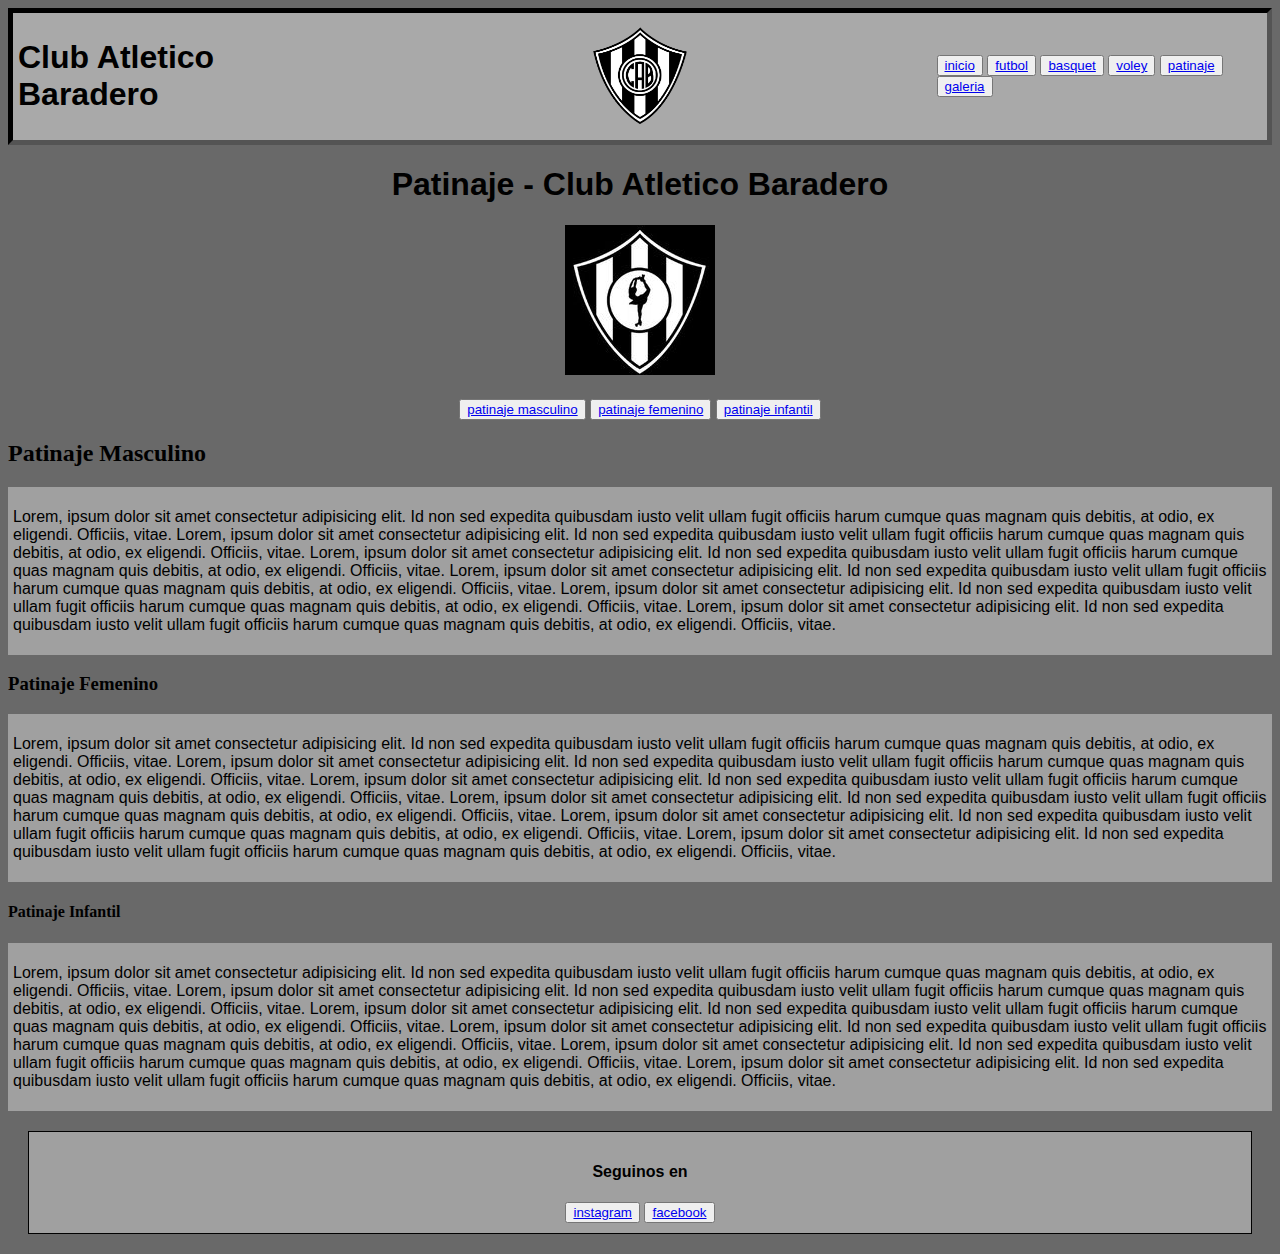
<file: pages/patinaje.html>
<!DOCTYPE html>
<html lang="en">

<head>
    <meta charset="UTF-8">
    <meta name="viewport" content="width=device-width, initial-scale=1.0">
    <title>Patinaje - Club Atletico Baradero</title>
    <link rel="stylesheet" href="../css/style.css">
</head>

<body>
    <header class="header">
        <h1 class="titulo"> <strong>Club Atletico Baradero</strong></h1>
        <img class="escudo" src="../img/escudo.png" alt="imagen-del-escudo-del-club-atletico-baradero">
        <nav class="botones">
            <button><a class="boton-inicio" href="../index.html">inicio</a></button>
            <button><a class="boton-futbol" href="./futbol.html">futbol</a></button>
            <button><a class="boton-basquet" href="./basquet.html">basquet</a></button>
            <button><a class="boton-voley" href="./voley.html">voley</a></button>
            <button><a class="boton-patinaje" href="./patinaje.html">patinaje</a></button>
            <button><a class="boton-galeria" href="./galeria.html">galeria</a></button>
        </nav>
    </header>



    <main>

        <section id="menu-patinaje">
            <h1>Patinaje - Club Atletico Baradero</h1>
            <img class="logo-patinaje" src="../img/logo-patinaje.jpg" alt="logo de patinaje del cluhb atletico baradero">
            <nav>
                <button><a href="#patinaje-masculino">patinaje masculino</a></button>
                <button><a href="#patinaje-femenino">patinaje femenino</a></button>
                <button><a href="#patinaje-infantil">patinaje infantil</a></button>
            </nav>
        </section>

        <h2>Patinaje Masculino</h2>
        <section id="patinaje-masculino">
            <p>Lorem, ipsum dolor sit amet consectetur adipisicing elit. Id non sed expedita quibusdam iusto velit ullam
                fugit officiis harum cumque quas magnam quis debitis, at odio, ex eligendi. Officiis, vitae.
                Lorem, ipsum dolor sit amet consectetur adipisicing elit. Id non sed expedita quibusdam iusto velit
                ullam
                fugit officiis harum cumque quas magnam quis debitis, at odio, ex eligendi. Officiis, vitae.
                Lorem, ipsum dolor sit amet consectetur adipisicing elit. Id non sed expedita quibusdam iusto velit
                ullam
                fugit officiis harum cumque quas magnam quis debitis, at odio, ex eligendi. Officiis, vitae.
                Lorem, ipsum dolor sit amet consectetur adipisicing elit. Id non sed expedita quibusdam iusto velit
                ullam
                fugit officiis harum cumque quas magnam quis debitis, at odio, ex eligendi. Officiis, vitae.
                Lorem, ipsum dolor sit amet consectetur adipisicing elit. Id non sed expedita quibusdam iusto velit
                ullam
                fugit officiis harum cumque quas magnam quis debitis, at odio, ex eligendi. Officiis, vitae.
                Lorem, ipsum dolor sit amet consectetur adipisicing elit. Id non sed expedita quibusdam iusto velit
                ullam
                fugit officiis harum cumque quas magnam quis debitis, at odio, ex eligendi. Officiis, vitae.</p>
        </section>

        <h3>Patinaje Femenino</h3>
        <section id="patinaje-femenino">
            <p>Lorem, ipsum dolor sit amet consectetur adipisicing elit. Id non sed expedita quibusdam iusto velit ullam
                fugit officiis harum cumque quas magnam quis debitis, at odio, ex eligendi. Officiis, vitae.
                Lorem, ipsum dolor sit amet consectetur adipisicing elit. Id non sed expedita quibusdam iusto velit
                ullam
                fugit officiis harum cumque quas magnam quis debitis, at odio, ex eligendi. Officiis, vitae.
                Lorem, ipsum dolor sit amet consectetur adipisicing elit. Id non sed expedita quibusdam iusto velit
                ullam
                fugit officiis harum cumque quas magnam quis debitis, at odio, ex eligendi. Officiis, vitae.
                Lorem, ipsum dolor sit amet consectetur adipisicing elit. Id non sed expedita quibusdam iusto velit
                ullam
                fugit officiis harum cumque quas magnam quis debitis, at odio, ex eligendi. Officiis, vitae.
                Lorem, ipsum dolor sit amet consectetur adipisicing elit. Id non sed expedita quibusdam iusto velit
                ullam
                fugit officiis harum cumque quas magnam quis debitis, at odio, ex eligendi. Officiis, vitae.
                Lorem, ipsum dolor sit amet consectetur adipisicing elit. Id non sed expedita quibusdam iusto velit
                ullam
                fugit officiis harum cumque quas magnam quis debitis, at odio, ex eligendi. Officiis, vitae.</p>
        </section>

        <h4>Patinaje Infantil</h4>
        <section id="patinaje-infantil">
            <p>Lorem, ipsum dolor sit amet consectetur adipisicing elit. Id non sed expedita quibusdam iusto velit ullam
                fugit officiis harum cumque quas magnam quis debitis, at odio, ex eligendi. Officiis, vitae.
                Lorem, ipsum dolor sit amet consectetur adipisicing elit. Id non sed expedita quibusdam iusto velit
                ullam
                fugit officiis harum cumque quas magnam quis debitis, at odio, ex eligendi. Officiis, vitae.
                Lorem, ipsum dolor sit amet consectetur adipisicing elit. Id non sed expedita quibusdam iusto velit
                ullam
                fugit officiis harum cumque quas magnam quis debitis, at odio, ex eligendi. Officiis, vitae.
                Lorem, ipsum dolor sit amet consectetur adipisicing elit. Id non sed expedita quibusdam iusto velit
                ullam
                fugit officiis harum cumque quas magnam quis debitis, at odio, ex eligendi. Officiis, vitae.
                Lorem, ipsum dolor sit amet consectetur adipisicing elit. Id non sed expedita quibusdam iusto velit
                ullam
                fugit officiis harum cumque quas magnam quis debitis, at odio, ex eligendi. Officiis, vitae.
                Lorem, ipsum dolor sit amet consectetur adipisicing elit. Id non sed expedita quibusdam iusto velit
                ullam
                fugit officiis harum cumque quas magnam quis debitis, at odio, ex eligendi. Officiis, vitae.</p>
        </section>
    </main>


    <footer>
        <section id="footer">
            <h4>
                Seguinos en
            </h4>
            <button><a class="boton-de-instagram"
                    href="https://www.instagram.com/clubatleticobaradero/">instagram</a></button>
            <button><a class="boton-de-facebook"
                    href="https://www.facebook.com/ClubAtleticoBaradero">facebook</a></button>
        </section>
    </footer>
</body>

</html>
</file>
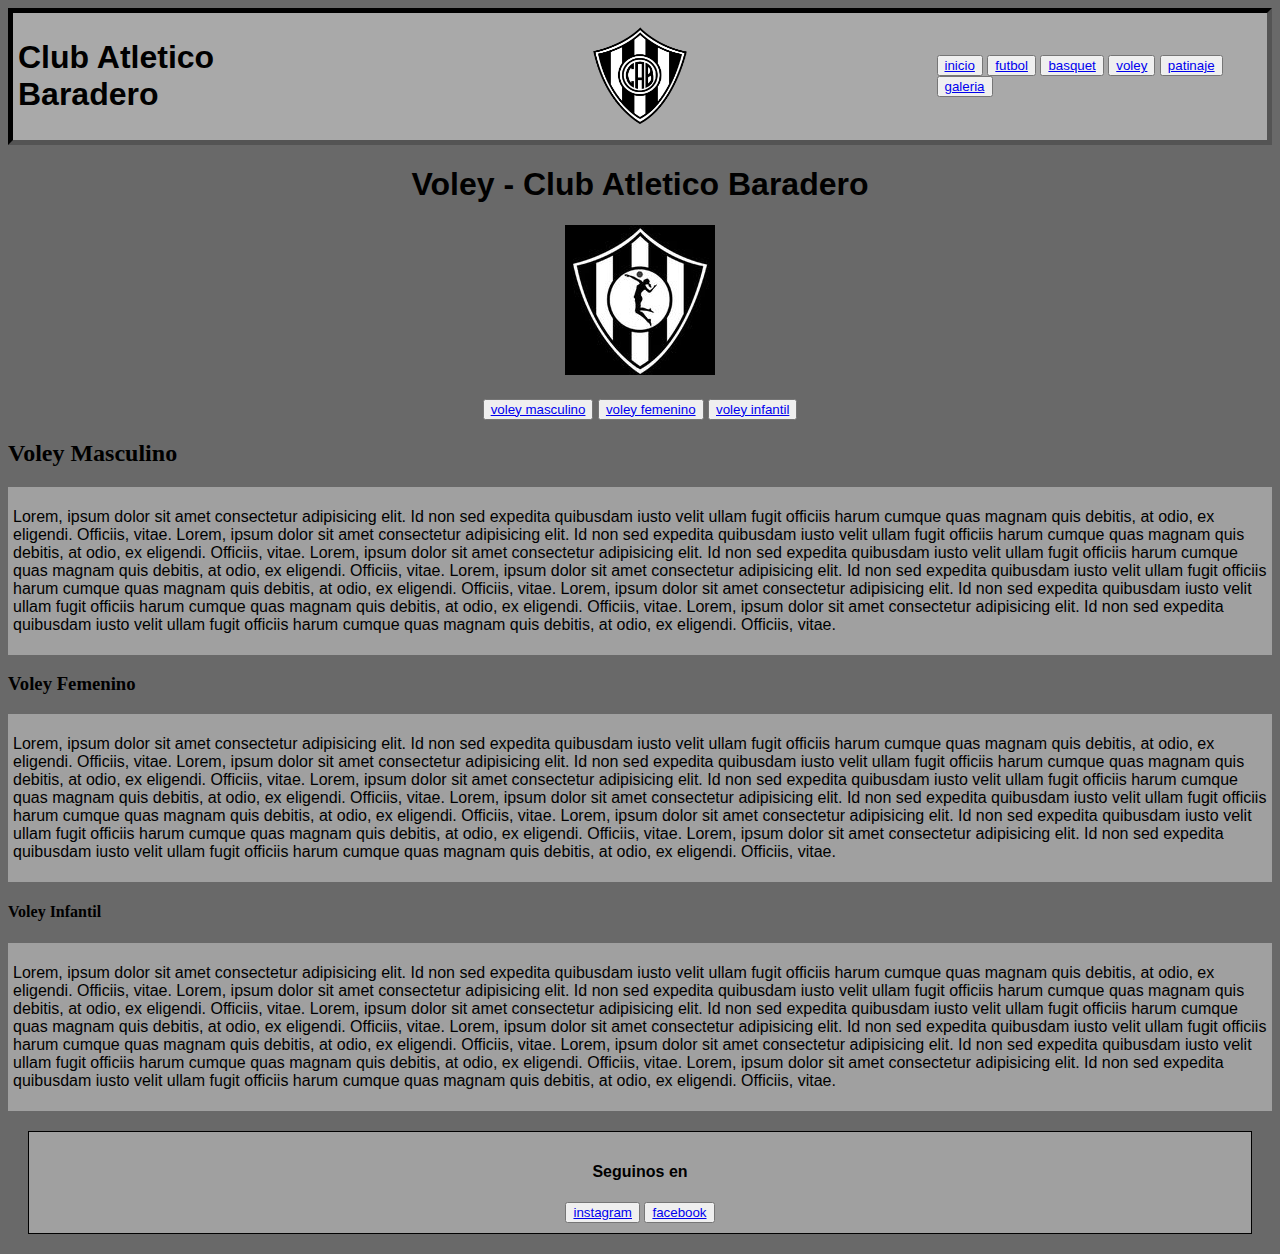
<file: pages/voley.html>
<!DOCTYPE html>
<html lang="en">

<head>
    <meta charset="UTF-8">
    <meta name="viewport" content="width=device-width, initial-scale=1.0">
    <title>Voley - Club Atletico Baradero</title>
    <link rel="stylesheet" href="../css/style.css">
</head>

<body>

    <header class="header">
        <h1 class="titulo"> <strong>Club Atletico Baradero</strong></h1>
        <img class="escudo" src="../img/escudo.png" alt="imagen-del-escudo-del-club-atletico-baradero">
        <nav class="botones">
            <button><a class="boton-inicio" href="../index.html">inicio</a></button>
            <button><a class="boton-futbol" href="./futbol.html">futbol</a></button>
            <button><a class="boton-basquet" href="./basquet.html">basquet</a></button>
            <button><a class="boton-voley" href="./voley.html">voley</a></button>
            <button><a class="boton-patinaje" href="./patinaje.html">patinaje</a></button>
            <button><a class="boton-galeria" href="./galeria.html">galeria</a></button>
        </nav>
    </header>

    <main>

        <section id="menu-voley">
            <h1>Voley - Club Atletico Baradero</h1>
            <img class="logo-voley" src="../img/logo-voley.jpg" alt="logo de voley del club atletico baradero">
            <nav>
                <button><a href="#voley-masculino">voley masculino</a></button>
                <button><a href="#voley-femenino">voley femenino</a></button>
                <button><a href="#voley-infantil">voley infantil</a></button>
            </nav>
        </section>

        <h2>Voley Masculino</h2>
        <section id="voley-masculino">
            <p>Lorem, ipsum dolor sit amet consectetur adipisicing elit. Id non sed expedita quibusdam iusto velit ullam
                fugit officiis harum cumque quas magnam quis debitis, at odio, ex eligendi. Officiis, vitae.
                Lorem, ipsum dolor sit amet consectetur adipisicing elit. Id non sed expedita quibusdam iusto velit
                ullam
                fugit officiis harum cumque quas magnam quis debitis, at odio, ex eligendi. Officiis, vitae.
                Lorem, ipsum dolor sit amet consectetur adipisicing elit. Id non sed expedita quibusdam iusto velit
                ullam
                fugit officiis harum cumque quas magnam quis debitis, at odio, ex eligendi. Officiis, vitae.
                Lorem, ipsum dolor sit amet consectetur adipisicing elit. Id non sed expedita quibusdam iusto velit
                ullam
                fugit officiis harum cumque quas magnam quis debitis, at odio, ex eligendi. Officiis, vitae.
                Lorem, ipsum dolor sit amet consectetur adipisicing elit. Id non sed expedita quibusdam iusto velit
                ullam
                fugit officiis harum cumque quas magnam quis debitis, at odio, ex eligendi. Officiis, vitae.
                Lorem, ipsum dolor sit amet consectetur adipisicing elit. Id non sed expedita quibusdam iusto velit
                ullam
                fugit officiis harum cumque quas magnam quis debitis, at odio, ex eligendi. Officiis, vitae.</p>
        </section>

        <h3>Voley Femenino</h3>
        <section id="voley-femenino">
            <p>Lorem, ipsum dolor sit amet consectetur adipisicing elit. Id non sed expedita quibusdam iusto velit ullam
                fugit officiis harum cumque quas magnam quis debitis, at odio, ex eligendi. Officiis, vitae.
                Lorem, ipsum dolor sit amet consectetur adipisicing elit. Id non sed expedita quibusdam iusto velit
                ullam
                fugit officiis harum cumque quas magnam quis debitis, at odio, ex eligendi. Officiis, vitae.
                Lorem, ipsum dolor sit amet consectetur adipisicing elit. Id non sed expedita quibusdam iusto velit
                ullam
                fugit officiis harum cumque quas magnam quis debitis, at odio, ex eligendi. Officiis, vitae.
                Lorem, ipsum dolor sit amet consectetur adipisicing elit. Id non sed expedita quibusdam iusto velit
                ullam
                fugit officiis harum cumque quas magnam quis debitis, at odio, ex eligendi. Officiis, vitae.
                Lorem, ipsum dolor sit amet consectetur adipisicing elit. Id non sed expedita quibusdam iusto velit
                ullam
                fugit officiis harum cumque quas magnam quis debitis, at odio, ex eligendi. Officiis, vitae.
                Lorem, ipsum dolor sit amet consectetur adipisicing elit. Id non sed expedita quibusdam iusto velit
                ullam
                fugit officiis harum cumque quas magnam quis debitis, at odio, ex eligendi. Officiis, vitae.</p>
        </section>

        <h4>Voley Infantil</h4>
        <section id="voley-infantil">
            <p>Lorem, ipsum dolor sit amet consectetur adipisicing elit. Id non sed expedita quibusdam iusto velit ullam
                fugit officiis harum cumque quas magnam quis debitis, at odio, ex eligendi. Officiis, vitae.
                Lorem, ipsum dolor sit amet consectetur adipisicing elit. Id non sed expedita quibusdam iusto velit
                ullam
                fugit officiis harum cumque quas magnam quis debitis, at odio, ex eligendi. Officiis, vitae.
                Lorem, ipsum dolor sit amet consectetur adipisicing elit. Id non sed expedita quibusdam iusto velit
                ullam
                fugit officiis harum cumque quas magnam quis debitis, at odio, ex eligendi. Officiis, vitae.
                Lorem, ipsum dolor sit amet consectetur adipisicing elit. Id non sed expedita quibusdam iusto velit
                ullam
                fugit officiis harum cumque quas magnam quis debitis, at odio, ex eligendi. Officiis, vitae.
                Lorem, ipsum dolor sit amet consectetur adipisicing elit. Id non sed expedita quibusdam iusto velit
                ullam
                fugit officiis harum cumque quas magnam quis debitis, at odio, ex eligendi. Officiis, vitae.
                Lorem, ipsum dolor sit amet consectetur adipisicing elit. Id non sed expedita quibusdam iusto velit
                ullam
                fugit officiis harum cumque quas magnam quis debitis, at odio, ex eligendi. Officiis, vitae.</p>
        </section>
    </main>

    <footer>
        <section id="footer">
            <h4>
                Seguinos en
            </h4>
            <button><a class="boton-de-instagram"
                    href="https://www.instagram.com/clubatleticobaradero/">instagram</a></button>
            <button><a class="boton-de-facebook"
                    href="https://www.facebook.com/ClubAtleticoBaradero">facebook</a></button>
        </section>
    </footer>
</body>

</html>
</file>
<file: css/style.css>
/* Pagina de inicio*/
.header {
    display: flex;
    position: sticky;
    padding: 5px;
    top: 5px;
    align-items: center;
    font-family: 'Trebuchet MS', 'Lucida Sans Unicode', 'Lucida Grande', 'Lucida Sans', Arial, sans-serif;
    background-color: darkgrey;
    border: 5px inset black;
}

.botones .titulo {
    display: flex;
    margin-left: 10px;
}

.escudo {
    margin-left: 250px;
    margin-right: 250px;
    width: 100px;
    height: 100px;
}


#historia {
    display: grid;
    padding: 10px;
    grid-template-rows: 500px 1fr;
    grid-template-columns: 1fr 1fr;
    font-family: 'Trebuchet MS', 'Lucida Sans Unicode', 'Lucida Grande', 'Lucida Sans', Arial, sans-serif;
    text-align: justify;
    border: 1px solid black;
    background-color: #a0a0a0
}

.historia-del-club {
    grid-column: 1/2;
    grid-row: 1/2;
}

.sede-del-club {
    grid-column: 2/2;
    grid-row: 1/2;
    padding: 10px;
    width: 1fr;
    height: 1fr;
}

.historia-del-club-segunda-parte {
    padding-top: 10px;
    grid-column: 1/4;
    grid-row: 2/4;
}

#ubicacion {
    font-family: 'Trebuchet MS', 'Lucida Sans Unicode', 'Lucida Grande', 'Lucida Sans', Arial, sans-serif;
    text-align: center;
    border: 1px solid black;
    padding: 10px;
    margin: 10px;
    background-color: #a0a0a0
}

#footer {
    text-align: center;
    margin: 20px;
    padding: 10px;
    border: 1px solid black;
    font-family: 'Trebuchet MS', 'Lucida Sans Unicode', 'Lucida Grande', 'Lucida Sans', Arial, sans-serif;
    background-color: #a0a0a0
}

body {
    background-color: #696969;
}

/*pagina de futbol*/

#menu-futbol {
    font-family: 'Trebuchet MS', 'Lucida Sans Unicode', 'Lucida Grande', 'Lucida Sans', Arial, sans-serif;
    text-align: center;
}

#carouselExampleIndicators{
    justify-content: center;
}

#futbol-masculino {
    font-family: 'Trebuchet MS', 'Lucida Sans Unicode', 'Lucida Grande', 'Lucida Sans', Arial, sans-serif;
    display: flex;
    padding: 5px;
    background-color: #a0a0a0;
}

#futbol-femenino {
    font-family: 'Trebuchet MS', 'Lucida Sans Unicode', 'Lucida Grande', 'Lucida Sans', Arial, sans-serif;
    display: flex;
    padding: 5px;
    background-color: #a0a0a0;
}

#futbol-infantil {
    font-family: 'Trebuchet MS', 'Lucida Sans Unicode', 'Lucida Grande', 'Lucida Sans', Arial, sans-serif;
    display: flex;
    padding: 5px;
    background-color: #a0a0a0;
}

/*pagina de basquet*/

#menu-basquet {
    font-family: 'Trebuchet MS', 'Lucida Sans Unicode', 'Lucida Grande', 'Lucida Sans', Arial, sans-serif;
    text-align: center;
}

.logo-basquet {
    padding-bottom: 20px;
}

#basquet-masculino {
    font-family: 'Trebuchet MS', 'Lucida Sans Unicode', 'Lucida Grande', 'Lucida Sans', Arial, sans-serif;
    display: flex;
    padding: 5px;
    background-color: #a0a0a0;
}

#basquet-femenino {
    font-family: 'Trebuchet MS', 'Lucida Sans Unicode', 'Lucida Grande', 'Lucida Sans', Arial, sans-serif;
    display: flex;
    padding: 5px;
    background-color: #a0a0a0;
}

#basquet-infantil {
    font-family: 'Trebuchet MS', 'Lucida Sans Unicode', 'Lucida Grande', 'Lucida Sans', Arial, sans-serif;
    display: flex;
    padding: 5px;
    background-color: #a0a0a0;
}

/*pagina de voley*/
#menu-voley {
    font-family: 'Trebuchet MS', 'Lucida Sans Unicode', 'Lucida Grande', 'Lucida Sans', Arial, sans-serif;
    text-align: center;
}
.logo-voley{padding-bottom: 20px;}

#voley-masculino {
    font-family: 'Trebuchet MS', 'Lucida Sans Unicode', 'Lucida Grande', 'Lucida Sans', Arial, sans-serif;
    display: flex;
    padding: 5px;
    background-color: #a0a0a0;
}

#voley-femenino {
    font-family: 'Trebuchet MS', 'Lucida Sans Unicode', 'Lucida Grande', 'Lucida Sans', Arial, sans-serif;
    display: flex;
    padding: 5px;
    background-color: #a0a0a0;
}

#voley-infantil {
    font-family: 'Trebuchet MS', 'Lucida Sans Unicode', 'Lucida Grande', 'Lucida Sans', Arial, sans-serif;
    display: flex;
    padding: 5px;
    background-color: #a0a0a0;
}

/*pagina de patinaje*/

#menu-patinaje{ font-family: 'Trebuchet MS', 'Lucida Sans Unicode', 'Lucida Grande', 'Lucida Sans', Arial, sans-serif;
    text-align: center;}

.logo-patinaje{padding-bottom: 20px;}

#patinaje-masculino {
    font-family: 'Trebuchet MS', 'Lucida Sans Unicode', 'Lucida Grande', 'Lucida Sans', Arial, sans-serif;
    display: flex;
    padding: 5px;
    background-color: #a0a0a0;
}

#patinaje-femenino {
    font-family: 'Trebuchet MS', 'Lucida Sans Unicode', 'Lucida Grande', 'Lucida Sans', Arial, sans-serif;
    display: flex;
    padding: 5px;
    background-color: #a0a0a0;
}

#patinaje-infantil {
    font-family: 'Trebuchet MS', 'Lucida Sans Unicode', 'Lucida Grande', 'Lucida Sans', Arial, sans-serif;
    display: flex;
    padding: 5px;
    background-color: #a0a0a0;
}
</file>
